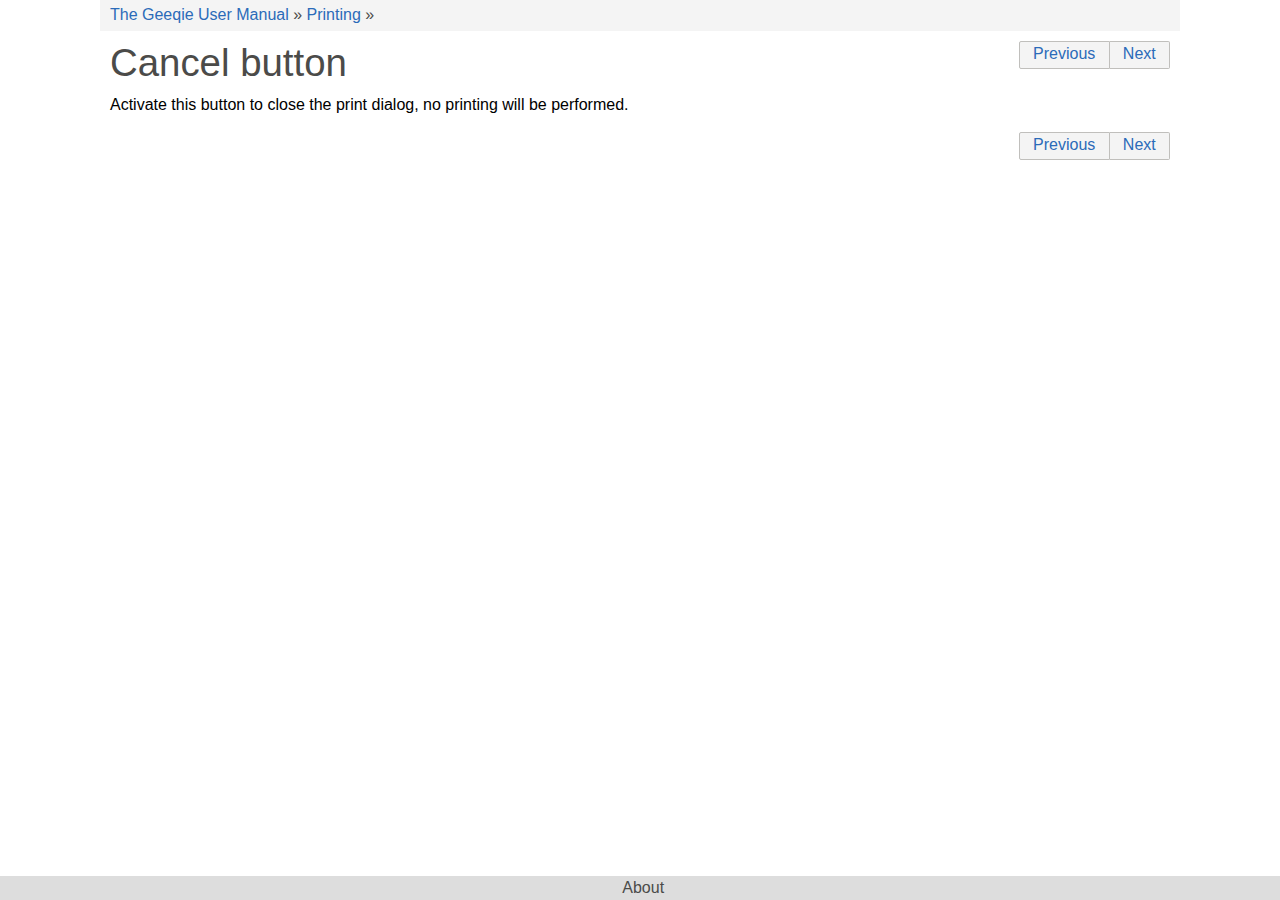
<file: help/Cancelbutton.html>
<!DOCTYPE html>
<html>
<head>
<meta http-equiv="Content-Type" content="text/html; charset=UTF-8">
<meta name="viewport" content="width=device-width, initial-scale=1.0, user-scalable=yes">
<title>Cancel button</title>
<link rel="stylesheet" type="text/css" href="C.css">
<script type="text/javascript" src="highlight.pack.js"></script><script>
document.addEventListener('DOMContentLoaded', function() {
  var matches = document.querySelectorAll('code.syntax')
  for (var i = 0; i < matches.length; i++) {
    hljs.highlightBlock(matches[i]);
  }
}, false);</script><script type="text/javascript" src="yelp.js"></script>
</head>
<body><main><div class="page">
<header><div class="inner pagewide"><div class="trails" role="navigation"><div class="trail">
<a class="trail" href="GuideIndex.html" title="The Geeqie User Manual">The Geeqie User Manual</a> » <a class="trail" href="GuidePrinting.html" title="Printing">Printing</a> » </div></div></div></header><article><nav class="prevnext pagewide"><div class="inner">
<a href="Printbutton.html" title="Print button">Previous</a><a href="GuideOptionsMain.html" title="Preferences">Next</a>
</div></nav><div class="hgroup pagewide"><h1 class="title">Cancel button</h1></div>
<div class="region"><div class="contents pagewide"><p class="para">Activate this button to close the print dialog, no printing will be performed.</p></div></div>
<nav class="prevnext pagewide"><div class="inner">
<a href="Printbutton.html" title="Print button">Previous</a><a href="GuideOptionsMain.html" title="Preferences">Next</a>
</div></nav><div class="clear"></div></article><footer><div class="inner pagewide"><div class="about ui-expander" role="contentinfo">
<div class="yelp-data yelp-data-ui-expander" data-yelp-expanded="false"></div>
<div class="inner">
<div class="hgroup"><h2><span class="title">About</span></h2></div>
<div class="region"><div class="contents">
<div class="copyrights">
<div class="copyright">© <span class="year">2004</span> <span class="holder">John Ellis</span>
</div>
<div class="copyright">© <span class="year">2008-2016</span> <span class="holder">The Geeqie Team</span>
</div>
</div>
<div class="credits">
<div class="credits-authors">
<div class="title"><span class="title">Written By</span></div>
<ul class="credits"><li><span class="author"><span class="firstname">John</span> <span class="surname">Ellis</span></span></li></ul>
</div>
<div class="credits-publishers">
<div class="title"><span class="title">Published By</span></div>
<ul class="credits"><li><span class="publishername">The Geeqie Team</span></li></ul>
</div>
</div>
<div class="license">
<div class="title"><span class="title">Feedback</span></div>
<div class="contents">
<p class="para">
        Comments and general help:
        <span class="email">&lt;<a href="mailto:geeqie@freelists.org" title="Send email to ‘geeqie@freelists.org’.">geeqie@freelists.org</a>&gt;</span>
      </p>
<p class="para">
        Bugs and Feature Requests:
        <a href="https://github.com/BestImageViewer/geeqie/issues" class="ulink" title="https://github.com/BestImageViewer/geeqie/issues">Geeqie Issues</a>
      </p>
<p class="para">
        Website:
        <a href="http://geeqie.org" class="ulink" title="http://geeqie.org">geeqie.org</a>
      </p>
</div>
</div>
</div></div>
</div>
</div></div></footer>
</div></main></body>
</html>
</file>
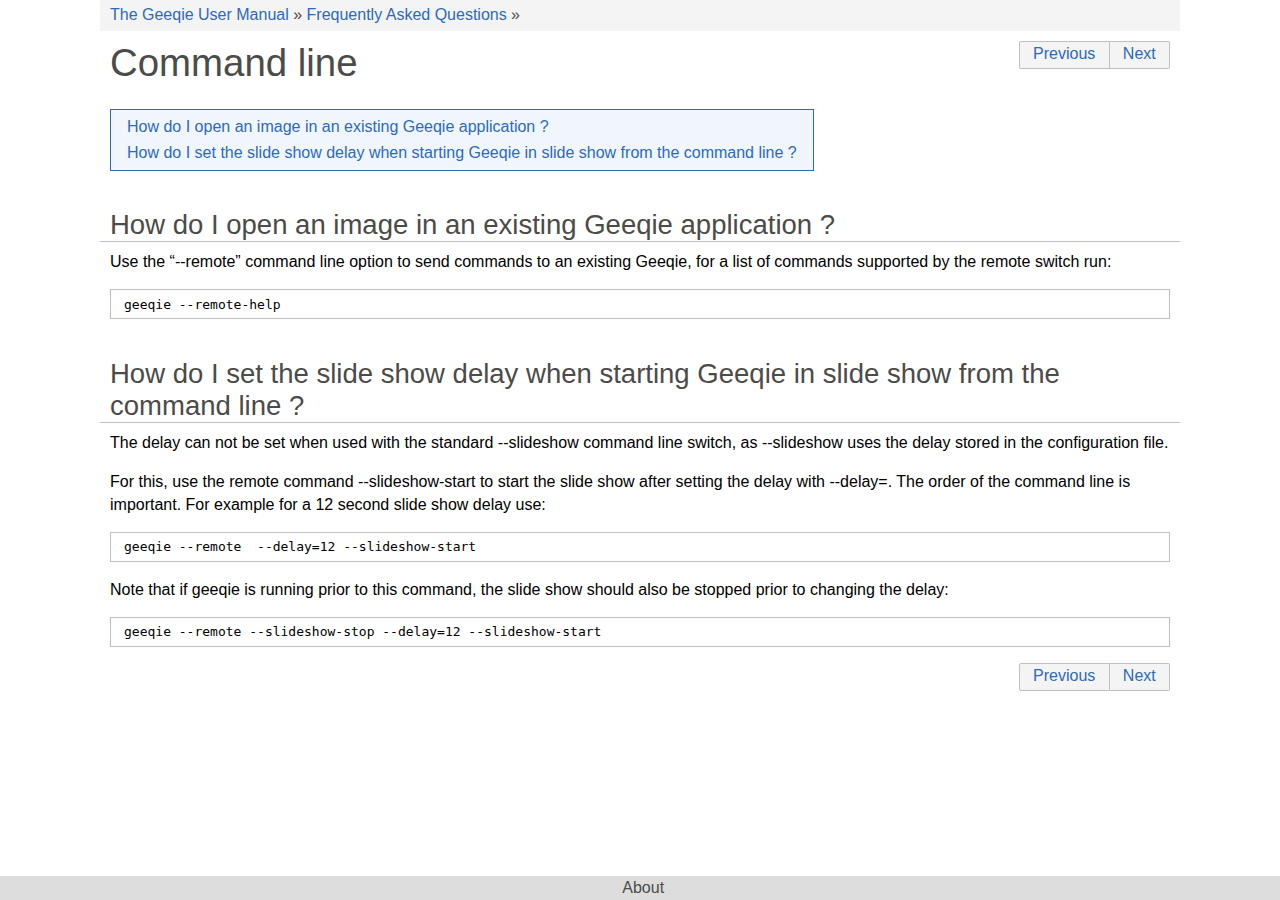
<file: help/Commandline.html>
<!DOCTYPE html>
<html>
<head>
<meta http-equiv="Content-Type" content="text/html; charset=UTF-8">
<meta name="viewport" content="width=device-width, initial-scale=1.0, user-scalable=yes">
<title>Command line</title>
<link rel="stylesheet" type="text/css" href="C.css">
<script type="text/javascript" src="highlight.pack.js"></script><script>
document.addEventListener('DOMContentLoaded', function() {
  var matches = document.querySelectorAll('code.syntax')
  for (var i = 0; i < matches.length; i++) {
    hljs.highlightBlock(matches[i]);
  }
}, false);</script><script type="text/javascript" src="yelp.js"></script>
</head>
<body><main><div class="page">
<header><div class="inner pagewide"><div class="trails" role="navigation"><div class="trail">
<a class="trail" href="GuideIndex.html" title="The Geeqie User Manual">The Geeqie User Manual</a> » <a class="trail" href="GuideFaq.html" title="Frequently Asked Questions">Frequently Asked Questions</a> » </div></div></div></header><article><nav class="prevnext pagewide"><div class="inner">
<a href="Imageviewing.html" title="Image viewing">Previous</a><a href="Miscellaneous.html" title="Miscellaneous">Next</a>
</div></nav><div class="hgroup pagewide"><h1 class="title">Command line</h1></div>
<div class="region">
<div class="contents pagewide">
<p class="para"></p>
<div class="links sectionlinks" role="navigation"><ul>
<li class="links"><a class="xref" href="Commandline.html#HowdoIopenanimageinanexistingGeeqieapplication" title="How do I open an image in an existing Geeqie application ?">How do I open an image in an existing Geeqie application ?</a></li>
<li class="links"><a class="xref" href="Commandline.html#HowdoIsettheslideshowdelaywhenstartingGeeqieinslideshowfromthecommandline" title="How do I set the slide show delay when starting Geeqie in slide show from the command line ?">How do I set the slide show delay when starting Geeqie in slide show from the command line ?</a></li>
</ul></div>
</div>
<section id="HowdoIopenanimageinanexistingGeeqieapplication" class="section"><div class="inner">
<div class="hgroup pagewide"><h2 class="title">How do I open an image in an existing Geeqie application ?</h2></div>
<div class="region"><div class="contents pagewide">
<p class="para">Use the “--remote” command line option to send commands to an existing Geeqie, for a list of commands supported by the remote switch run:</p>
<div class="code"><pre class="contents"><code>geeqie --remote-help</code></pre></div>
<p class="para"></p>
</div></div>
</div></section><section id="HowdoIsettheslideshowdelaywhenstartingGeeqieinslideshowfromthecommandline" class="section"><div class="inner">
<div class="hgroup pagewide"><h2 class="title">How do I set the slide show delay when starting Geeqie in slide show from the command line ?</h2></div>
<div class="region"><div class="contents pagewide">
<p class="para">The delay can not be set when used with the standard --slideshow command line switch, as --slideshow uses the delay stored in the configuration file.</p>
<p class="para">For this, use the remote command --slideshow-start to start the slide show after setting the delay with --delay=. The order of the command line is important. For example for a 12 second slide show delay use:</p>
<div class="code"><pre class="contents"><code>geeqie --remote  --delay=12 --slideshow-start</code></pre></div>
<p class="para">Note that if geeqie is running prior to this command, the slide show should also be stopped prior to changing the delay:</p>
<div class="code"><pre class="contents"><code>geeqie --remote --slideshow-stop --delay=12 --slideshow-start</code></pre></div>
<p class="para"></p>
</div></div>
</div></section>
</div>
<nav class="prevnext pagewide"><div class="inner">
<a href="Imageviewing.html" title="Image viewing">Previous</a><a href="Miscellaneous.html" title="Miscellaneous">Next</a>
</div></nav><div class="clear"></div></article><footer><div class="inner pagewide"><div class="about ui-expander" role="contentinfo">
<div class="yelp-data yelp-data-ui-expander" data-yelp-expanded="false"></div>
<div class="inner">
<div class="hgroup"><h2><span class="title">About</span></h2></div>
<div class="region"><div class="contents">
<div class="copyrights">
<div class="copyright">© <span class="year">2004</span> <span class="holder">John Ellis</span>
</div>
<div class="copyright">© <span class="year">2008-2016</span> <span class="holder">The Geeqie Team</span>
</div>
</div>
<div class="credits">
<div class="credits-authors">
<div class="title"><span class="title">Written By</span></div>
<ul class="credits"><li><span class="author"><span class="firstname">John</span> <span class="surname">Ellis</span></span></li></ul>
</div>
<div class="credits-publishers">
<div class="title"><span class="title">Published By</span></div>
<ul class="credits"><li><span class="publishername">The Geeqie Team</span></li></ul>
</div>
</div>
<div class="license">
<div class="title"><span class="title">Feedback</span></div>
<div class="contents">
<p class="para">
        Comments and general help:
        <span class="email">&lt;<a href="mailto:geeqie@freelists.org" title="Send email to ‘geeqie@freelists.org’.">geeqie@freelists.org</a>&gt;</span>
      </p>
<p class="para">
        Bugs and Feature Requests:
        <a href="https://github.com/BestImageViewer/geeqie/issues" class="ulink" title="https://github.com/BestImageViewer/geeqie/issues">Geeqie Issues</a>
      </p>
<p class="para">
        Website:
        <a href="http://geeqie.org" class="ulink" title="http://geeqie.org">geeqie.org</a>
      </p>
</div>
</div>
</div></div>
</div>
</div></div></footer>
</div></main></body>
</html>
</file>
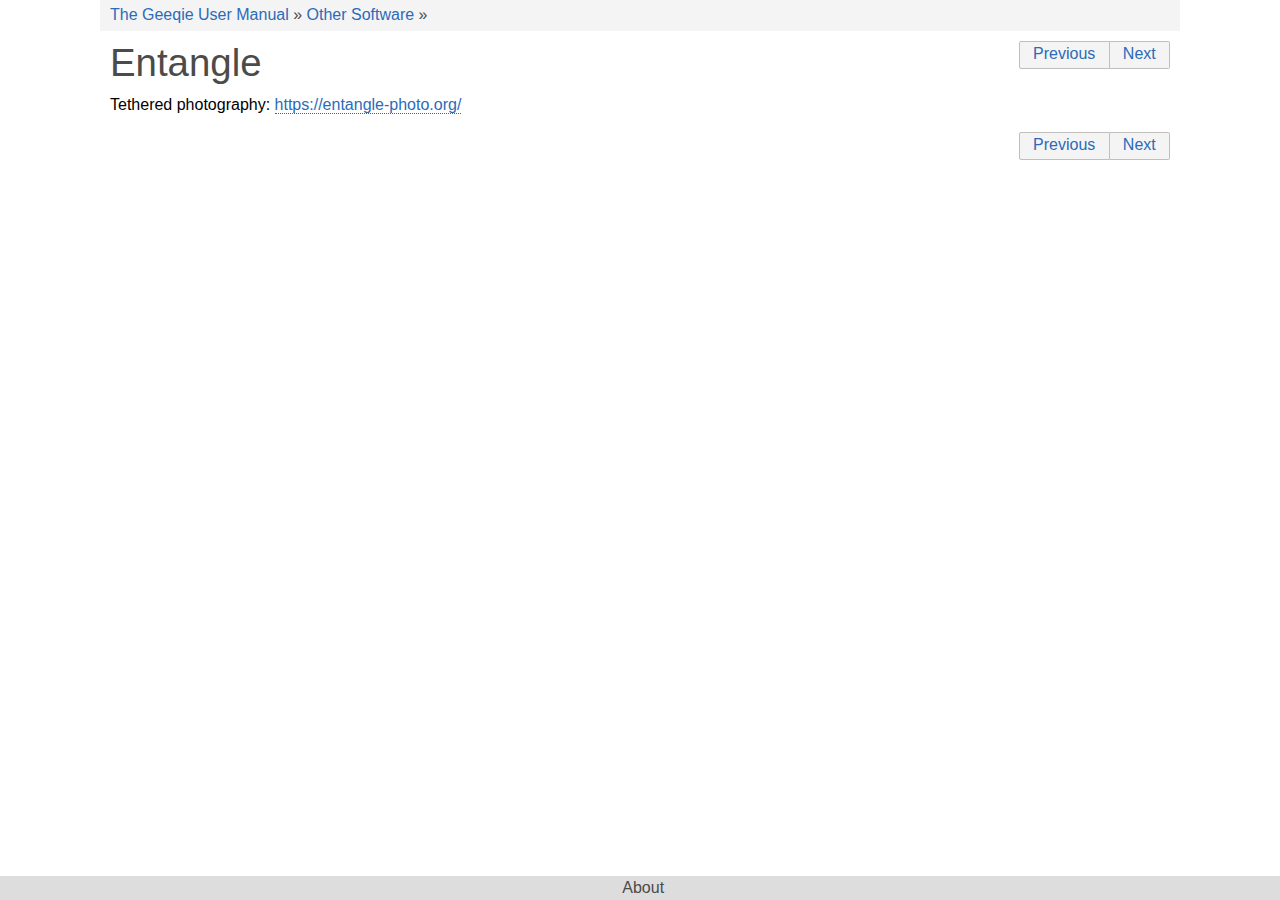
<file: help/Entangle.html>
<!DOCTYPE html>
<html>
<head>
<meta http-equiv="Content-Type" content="text/html; charset=UTF-8">
<meta name="viewport" content="width=device-width, initial-scale=1.0, user-scalable=yes">
<title>Entangle</title>
<link rel="stylesheet" type="text/css" href="C.css">
<script type="text/javascript" src="highlight.pack.js"></script><script>
document.addEventListener('DOMContentLoaded', function() {
  var matches = document.querySelectorAll('code.syntax')
  for (var i = 0; i < matches.length; i++) {
    hljs.highlightBlock(matches[i]);
  }
}, false);</script><script type="text/javascript" src="yelp.js"></script>
</head>
<body><main><div class="page">
<header><div class="inner pagewide"><div class="trails" role="navigation"><div class="trail">
<a class="trail" href="GuideIndex.html" title="The Geeqie User Manual">The Geeqie User Manual</a> » <a class="trail" href="GuideOtherSoftware.html" title="Other Software">Other Software</a> » </div></div></div></header><article><nav class="prevnext pagewide"><div class="inner">
<a href="GuideOtherSoftware.html" title="Other Software">Previous</a><a href="Photini.html" title="Photini">Next</a>
</div></nav><div class="hgroup pagewide"><h1 class="title">Entangle</h1></div>
<div class="region"><div class="contents pagewide"><p class="para">
      Tethered photography:
      <a href="https://entangle-photo.org/" class="ulink" title="https://entangle-photo.org/">https://entangle-photo.org/</a>
    </p></div></div>
<nav class="prevnext pagewide"><div class="inner">
<a href="GuideOtherSoftware.html" title="Other Software">Previous</a><a href="Photini.html" title="Photini">Next</a>
</div></nav><div class="clear"></div></article><footer><div class="inner pagewide"><div class="about ui-expander" role="contentinfo">
<div class="yelp-data yelp-data-ui-expander" data-yelp-expanded="false"></div>
<div class="inner">
<div class="hgroup"><h2><span class="title">About</span></h2></div>
<div class="region"><div class="contents">
<div class="copyrights">
<div class="copyright">© <span class="year">2004</span> <span class="holder">John Ellis</span>
</div>
<div class="copyright">© <span class="year">2008-2016</span> <span class="holder">The Geeqie Team</span>
</div>
</div>
<div class="credits">
<div class="credits-authors">
<div class="title"><span class="title">Written By</span></div>
<ul class="credits"><li><span class="author"><span class="firstname">John</span> <span class="surname">Ellis</span></span></li></ul>
</div>
<div class="credits-publishers">
<div class="title"><span class="title">Published By</span></div>
<ul class="credits"><li><span class="publishername">The Geeqie Team</span></li></ul>
</div>
</div>
<div class="license">
<div class="title"><span class="title">Feedback</span></div>
<div class="contents">
<p class="para">
        Comments and general help:
        <span class="email">&lt;<a href="mailto:geeqie@freelists.org" title="Send email to ‘geeqie@freelists.org’.">geeqie@freelists.org</a>&gt;</span>
      </p>
<p class="para">
        Bugs and Feature Requests:
        <a href="https://github.com/BestImageViewer/geeqie/issues" class="ulink" title="https://github.com/BestImageViewer/geeqie/issues">Geeqie Issues</a>
      </p>
<p class="para">
        Website:
        <a href="http://geeqie.org" class="ulink" title="http://geeqie.org">geeqie.org</a>
      </p>
</div>
</div>
</div></div>
</div>
</div></div></footer>
</div></main></body>
</html>
</file>
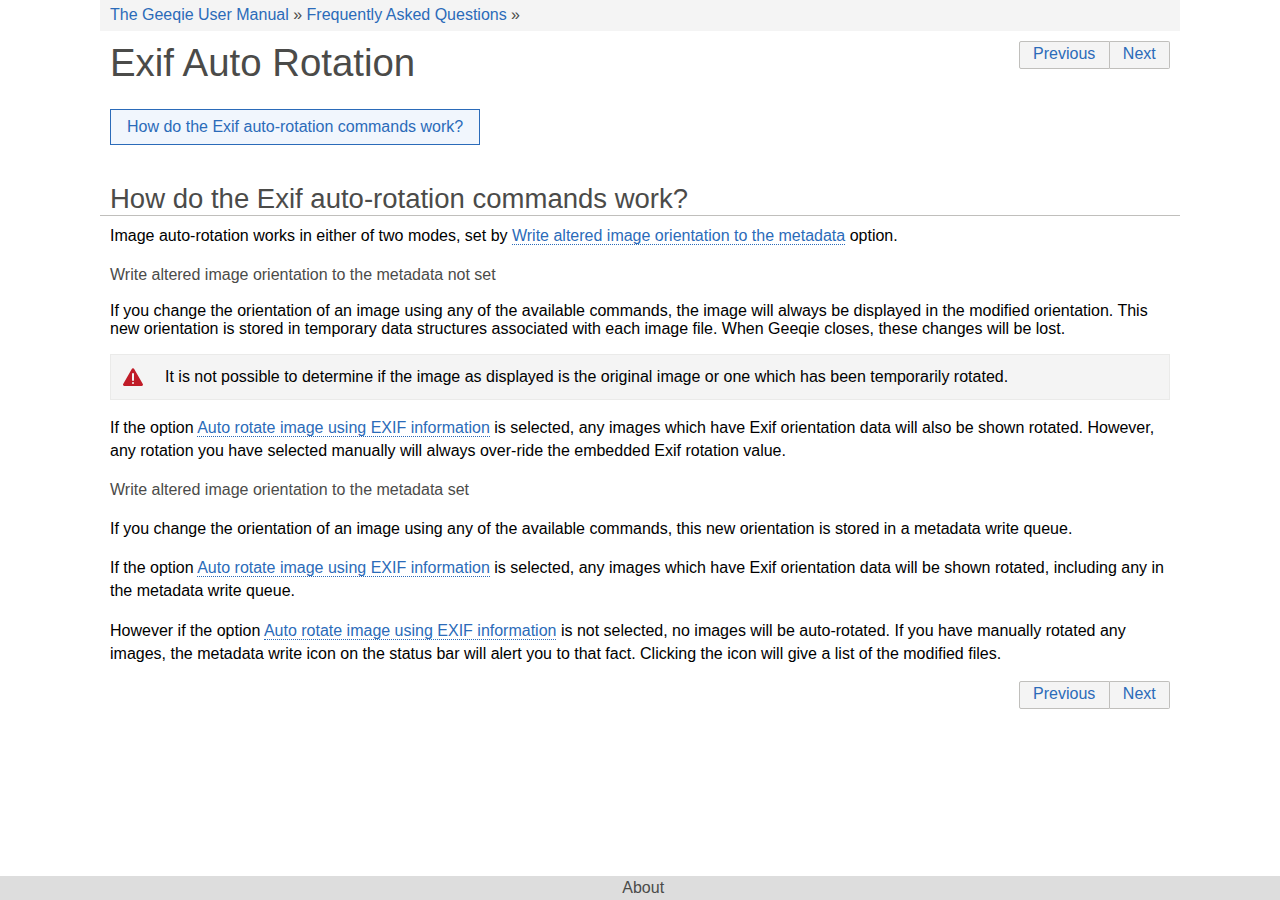
<file: help/ExifRotation.html>
<!DOCTYPE html>
<html>
<head>
<meta http-equiv="Content-Type" content="text/html; charset=UTF-8">
<meta name="viewport" content="width=device-width, initial-scale=1.0, user-scalable=yes">
<title>Exif Auto Rotation</title>
<link rel="stylesheet" type="text/css" href="C.css">
<script type="text/javascript" src="highlight.pack.js"></script><script>
document.addEventListener('DOMContentLoaded', function() {
  var matches = document.querySelectorAll('code.syntax')
  for (var i = 0; i < matches.length; i++) {
    hljs.highlightBlock(matches[i]);
  }
}, false);</script><script type="text/javascript" src="yelp.js"></script>
</head>
<body><main><div class="page">
<header><div class="inner pagewide"><div class="trails" role="navigation"><div class="trail">
<a class="trail" href="GuideIndex.html" title="The Geeqie User Manual">The Geeqie User Manual</a> » <a class="trail" href="GuideFaq.html" title="Frequently Asked Questions">Frequently Asked Questions</a> » </div></div></div></header><article><nav class="prevnext pagewide"><div class="inner">
<a href="Miscellaneous.html" title="Miscellaneous">Previous</a><a href="GuideLicence.html" title="Licence">Next</a>
</div></nav><div class="hgroup pagewide"><h1 class="title">Exif Auto Rotation</h1></div>
<div class="region">
<div class="contents pagewide">
<p class="para"></p>
<div class="links sectionlinks" role="navigation"><ul><li class="links"><a class="xref" href="ExifRotation.html#HowdotheExifauto-rotationcommandswork" title="How do the Exif auto-rotation commands work?">How do the Exif auto-rotation commands work?</a></li></ul></div>
</div>
<section id="HowdotheExifauto-rotationcommandswork" class="section"><div class="inner">
<div class="hgroup pagewide"><h2 class="title">How do the Exif auto-rotation commands work?</h2></div>
<div class="region"><div class="contents pagewide">
<p class="para">
        Image auto-rotation works in either of two modes, set by
        <a class="link" href="GuideOptionsMetadata.html#MetadataMiscellaneous" title="Miscellaneous">Write altered image orientation to the metadata</a>
        option.
      </p>
<p class="para">
        <span class="gui guilabel">Write altered image orientation to the metadata not set</span>
        <p class="para"></p>
        If you change the orientation of an image using any of the available commands, the image will always be displayed in the modified orientation. This new orientation is stored in temporary data structures associated with each image file. When Geeqie closes, these changes will be lost.
      </p>
<div class="note note-warning" title="Warning">
<svg width="24" height="24" version="1.1">
 <path class="yelp-svg-fill" d="m11.92 3.3047a1.3872 1.3872 0 0 0-1.129 0.6933l-8.6055 14.922a1.3872 1.3872 0 0 0 1.2012 2.08l17.226-8e-3a1.3872 1.3872 0 0 0 1.201-2.08l-8.619-14.916a1.3872 1.3872 0 0 0-1.136-0.6913 1.3872 1.3872 0 0 0-0.139 0zm0.08 4.6953a1 1 0 0 1 1 1v6a1 1 0 0 1-1 1 1 1 0 0 1-1-1v-6a1 1 0 0 1 1-1zm0 9a1 1 0 0 1 1 1 1 1 0 0 1-1 1 1 1 0 0 1-1-1 1 1 0 0 1 1-1z"></path>
</svg><div class="inner"><div class="region"><div class="contents">
        <p class="para">It is not possible to determine if the image as displayed is the original image or one which has been temporarily rotated.</p>
      </div></div></div>
</div>
<p class="para">
        If the option
        <a class="link" href="GuideMainWindowMenus.html#Editmenu" title="Edit menu">Auto rotate image using EXIF information</a>
        is selected, any images which have Exif orientation data will also be shown rotated. However, any rotation you have selected manually will always over-ride the embedded Exif rotation value.
      </p>
<p class="para">
        <span class="gui guilabel">Write altered image orientation to the metadata set</span>
        <p class="para"></p>
        <p class="para">If you change the orientation of an image using any of the available commands, this new orientation is stored in a metadata write queue.</p>
        <p class="para">
          If the option
          <a class="link" href="GuideMainWindowMenus.html#Editmenu" title="Edit menu">Auto rotate image using EXIF information</a>
          is selected, any images which have Exif orientation data will be shown rotated, including any in the metadata write queue.
        </p>
        <p class="para">
          However if the option
          <a class="link" href="GuideMainWindowMenus.html#Editmenu" title="Edit menu">Auto rotate image using EXIF information</a>
          is not selected, no images will be auto-rotated. If you have manually rotated any images, the metadata write icon on the status bar will alert you to that fact. Clicking the icon will give a list of the modified files.
        </p>
      </p>
<p class="para"></p>
</div></div>
</div></section>
</div>
<nav class="prevnext pagewide"><div class="inner">
<a href="Miscellaneous.html" title="Miscellaneous">Previous</a><a href="GuideLicence.html" title="Licence">Next</a>
</div></nav><div class="clear"></div></article><footer><div class="inner pagewide"><div class="about ui-expander" role="contentinfo">
<div class="yelp-data yelp-data-ui-expander" data-yelp-expanded="false"></div>
<div class="inner">
<div class="hgroup"><h2><span class="title">About</span></h2></div>
<div class="region"><div class="contents">
<div class="copyrights">
<div class="copyright">© <span class="year">2004</span> <span class="holder">John Ellis</span>
</div>
<div class="copyright">© <span class="year">2008-2016</span> <span class="holder">The Geeqie Team</span>
</div>
</div>
<div class="credits">
<div class="credits-authors">
<div class="title"><span class="title">Written By</span></div>
<ul class="credits"><li><span class="author"><span class="firstname">John</span> <span class="surname">Ellis</span></span></li></ul>
</div>
<div class="credits-publishers">
<div class="title"><span class="title">Published By</span></div>
<ul class="credits"><li><span class="publishername">The Geeqie Team</span></li></ul>
</div>
</div>
<div class="license">
<div class="title"><span class="title">Feedback</span></div>
<div class="contents">
<p class="para">
        Comments and general help:
        <span class="email">&lt;<a href="mailto:geeqie@freelists.org" title="Send email to ‘geeqie@freelists.org’.">geeqie@freelists.org</a>&gt;</span>
      </p>
<p class="para">
        Bugs and Feature Requests:
        <a href="https://github.com/BestImageViewer/geeqie/issues" class="ulink" title="https://github.com/BestImageViewer/geeqie/issues">Geeqie Issues</a>
      </p>
<p class="para">
        Website:
        <a href="http://geeqie.org" class="ulink" title="http://geeqie.org">geeqie.org</a>
      </p>
</div>
</div>
</div></div>
</div>
</div></div></footer>
</div></main></body>
</html>
</file>
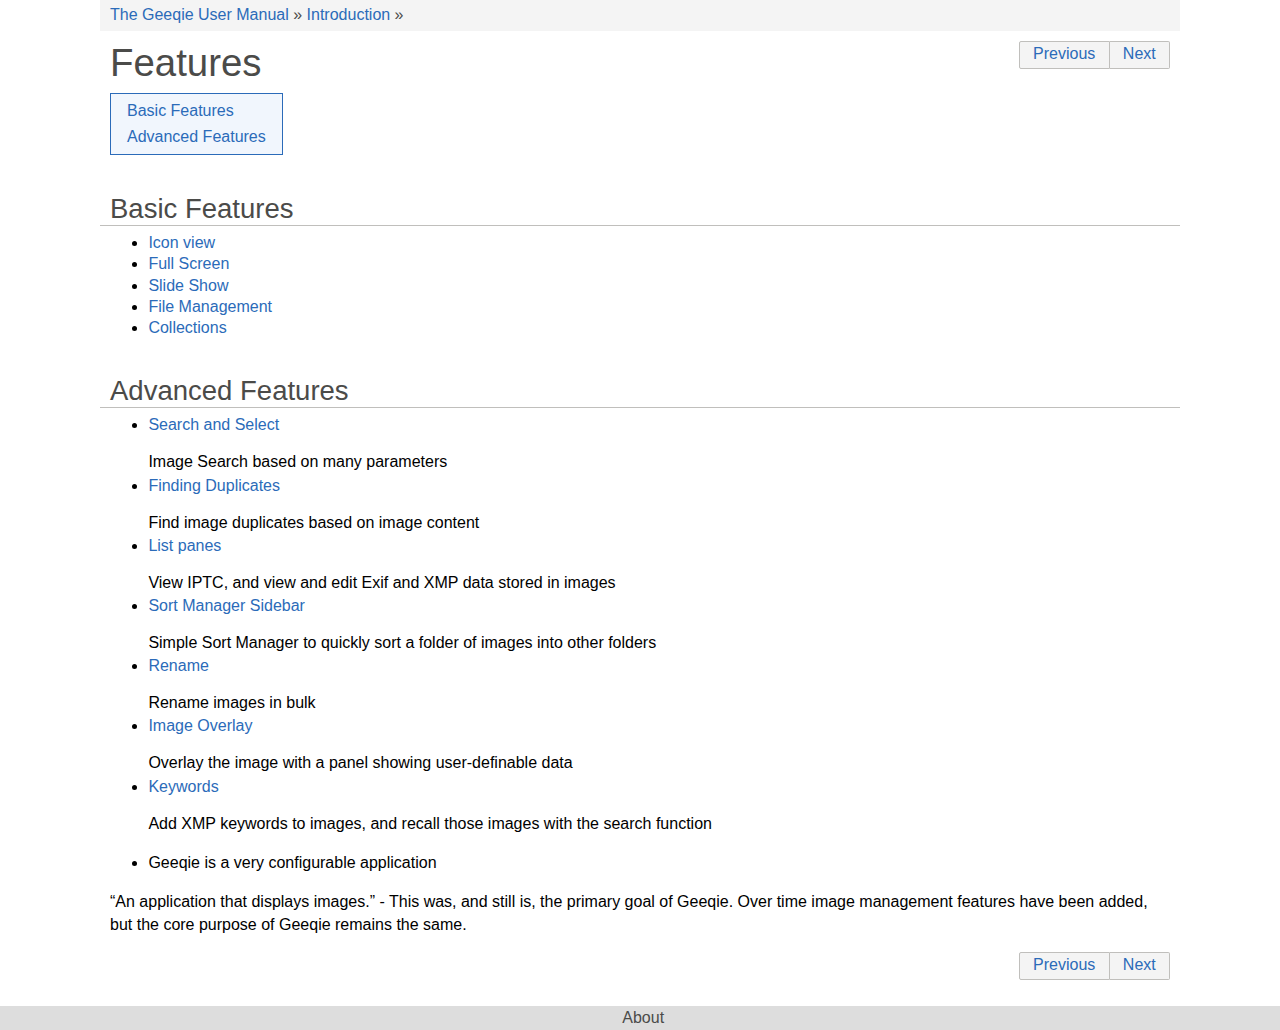
<file: help/Features.html>
<!DOCTYPE html>
<html>
<head>
<meta http-equiv="Content-Type" content="text/html; charset=UTF-8">
<meta name="viewport" content="width=device-width, initial-scale=1.0, user-scalable=yes">
<title>Features</title>
<link rel="stylesheet" type="text/css" href="C.css">
<script type="text/javascript" src="highlight.pack.js"></script><script>
document.addEventListener('DOMContentLoaded', function() {
  var matches = document.querySelectorAll('code.syntax')
  for (var i = 0; i < matches.length; i++) {
    hljs.highlightBlock(matches[i]);
  }
}, false);</script><script type="text/javascript" src="yelp.js"></script>
</head>
<body><main><div class="page">
<header><div class="inner pagewide"><div class="trails" role="navigation"><div class="trail">
<a class="trail" href="GuideIndex.html" title="The Geeqie User Manual">The Geeqie User Manual</a> » <a class="trail" href="GuideIntroduction.html" title="Introduction">Introduction</a> » </div></div></div></header><article><nav class="prevnext pagewide"><div class="inner">
<a href="GuideIntroduction.html" title="Introduction">Previous</a><a href="GuideMainWindow.html" title="Main Window">Next</a>
</div></nav><div class="hgroup pagewide"><h1 class="title">Features</h1></div>
<div class="region">
<div class="contents pagewide"><div class="links sectionlinks" role="navigation"><ul>
<li class="links"><a class="xref" href="Features.html#BasicFeatures" title="Basic Features">Basic Features</a></li>
<li class="links"><a class="xref" href="Features.html#AdvancedFeatures" title="Advanced Features">Advanced Features</a></li>
</ul></div></div>
<section id="BasicFeatures" class="section"><div class="inner">
<div class="hgroup pagewide"><h2 class="title">Basic Features</h2></div>
<div class="region"><div class="contents pagewide">
<div class="list itemizedlist"><div class="inner"><div class="region"><div class="contents"><ul class="list itemizedlist compact">
<li class="list itemizedlist">
          <a class="link" href="GuideMainWindowFilePane.html#Iconview" title="Icon view">Icon view</a>
        </li>
<li class="list itemizedlist">
          <a class="link" href="GuideImagePresentationFullscreen.html" title="Full Screen">Full Screen</a>
        </li>
<li class="list itemizedlist">
          <a class="link" href="GuideImagePresentationSlideshow.html" title="Slide Show">Slide Show</a>
        </li>
<li class="list itemizedlist">
          <a class="link" href="GuideImageManagement.html" title="File Management">File Management</a>
        </li>
<li class="list itemizedlist">
          <a class="link" href="GuideCollections.html" title="Collections">Collections</a>
        </li>
</ul></div></div></div></div>
<p class="para"></p>
</div></div>
</div></section><section id="AdvancedFeatures" class="section"><div class="inner">
<div class="hgroup pagewide"><h2 class="title">Advanced Features</h2></div>
<div class="region"><div class="contents pagewide">
<div class="list itemizedlist"><div class="inner"><div class="region"><div class="contents"><ul class="list itemizedlist compact">
<li class="list itemizedlist">
          <a class="link" href="GuideImageSearch.html" title="Search and Select">Search and Select</a>
          <p class="para">Image Search based on many parameters</p>
        </li>
<li class="list itemizedlist">
          <a class="link" href="GuideImageSearchFindingDuplicates.html" title="Finding Duplicates">Finding Duplicates</a>
          <p class="para">Find image duplicates based on image content</p>
        </li>
<li class="list itemizedlist">
          <a class="link" href="GuideSidebarsInfo.html" title="Info Sidebar">List panes</a>
          <p class="para">View IPTC, and view and edit Exif and XMP data stored in images</p>
        </li>
<li class="list itemizedlist">
          <a class="link" href="GuideSidebarsSortManager.html" title="Sort Manager Sidebar">Sort Manager Sidebar</a>
          <p class="para">Simple Sort Manager to quickly sort a folder of images into other folders</p>
        </li>
<li class="list itemizedlist">
          <a class="link" href="GuideImageManagementRename.html" title="Rename">Rename</a>
          <p class="para">Rename images in bulk</p>
        </li>
<li class="list itemizedlist">
          <a class="link" href="GuideMainWindowImagePane.html#InformationandhistogramOverlay" title="Image Overlay">Image Overlay</a>
          <p class="para">Overlay the image with a panel showing user-definable data</p>
        </li>
<li class="list itemizedlist">
          <a class="link" href="GuideSidebarsInfo.html#Keywords" title="Keywords">Keywords</a>
          <p class="para">Add XMP keywords to images, and recall those images with the search function</p>
        </li>
<li class="list itemizedlist">
          <a class="link" href=".html#GuideOptions" title=""></a>
          <p class="para">Geeqie is a very configurable application</p>
        </li>
</ul></div></div></div></div>
<p class="para">“An application that displays images.” - This was, and still is, the primary goal of Geeqie. Over time image management features have been added, but the core purpose of Geeqie remains the same.</p>
<p class="para"></p>
</div></div>
</div></section>
</div>
<nav class="prevnext pagewide"><div class="inner">
<a href="GuideIntroduction.html" title="Introduction">Previous</a><a href="GuideMainWindow.html" title="Main Window">Next</a>
</div></nav><div class="clear"></div></article><footer><div class="inner pagewide"><div class="about ui-expander" role="contentinfo">
<div class="yelp-data yelp-data-ui-expander" data-yelp-expanded="false"></div>
<div class="inner">
<div class="hgroup"><h2><span class="title">About</span></h2></div>
<div class="region"><div class="contents">
<div class="copyrights">
<div class="copyright">© <span class="year">2004</span> <span class="holder">John Ellis</span>
</div>
<div class="copyright">© <span class="year">2008-2016</span> <span class="holder">The Geeqie Team</span>
</div>
</div>
<div class="credits">
<div class="credits-authors">
<div class="title"><span class="title">Written By</span></div>
<ul class="credits"><li><span class="author"><span class="firstname">John</span> <span class="surname">Ellis</span></span></li></ul>
</div>
<div class="credits-publishers">
<div class="title"><span class="title">Published By</span></div>
<ul class="credits"><li><span class="publishername">The Geeqie Team</span></li></ul>
</div>
</div>
<div class="license">
<div class="title"><span class="title">Feedback</span></div>
<div class="contents">
<p class="para">
        Comments and general help:
        <span class="email">&lt;<a href="mailto:geeqie@freelists.org" title="Send email to ‘geeqie@freelists.org’.">geeqie@freelists.org</a>&gt;</span>
      </p>
<p class="para">
        Bugs and Feature Requests:
        <a href="https://github.com/BestImageViewer/geeqie/issues" class="ulink" title="https://github.com/BestImageViewer/geeqie/issues">Geeqie Issues</a>
      </p>
<p class="para">
        Website:
        <a href="http://geeqie.org" class="ulink" title="http://geeqie.org">geeqie.org</a>
      </p>
</div>
</div>
</div></div>
</div>
</div></div></footer>
</div></main></body>
</html>
</file>
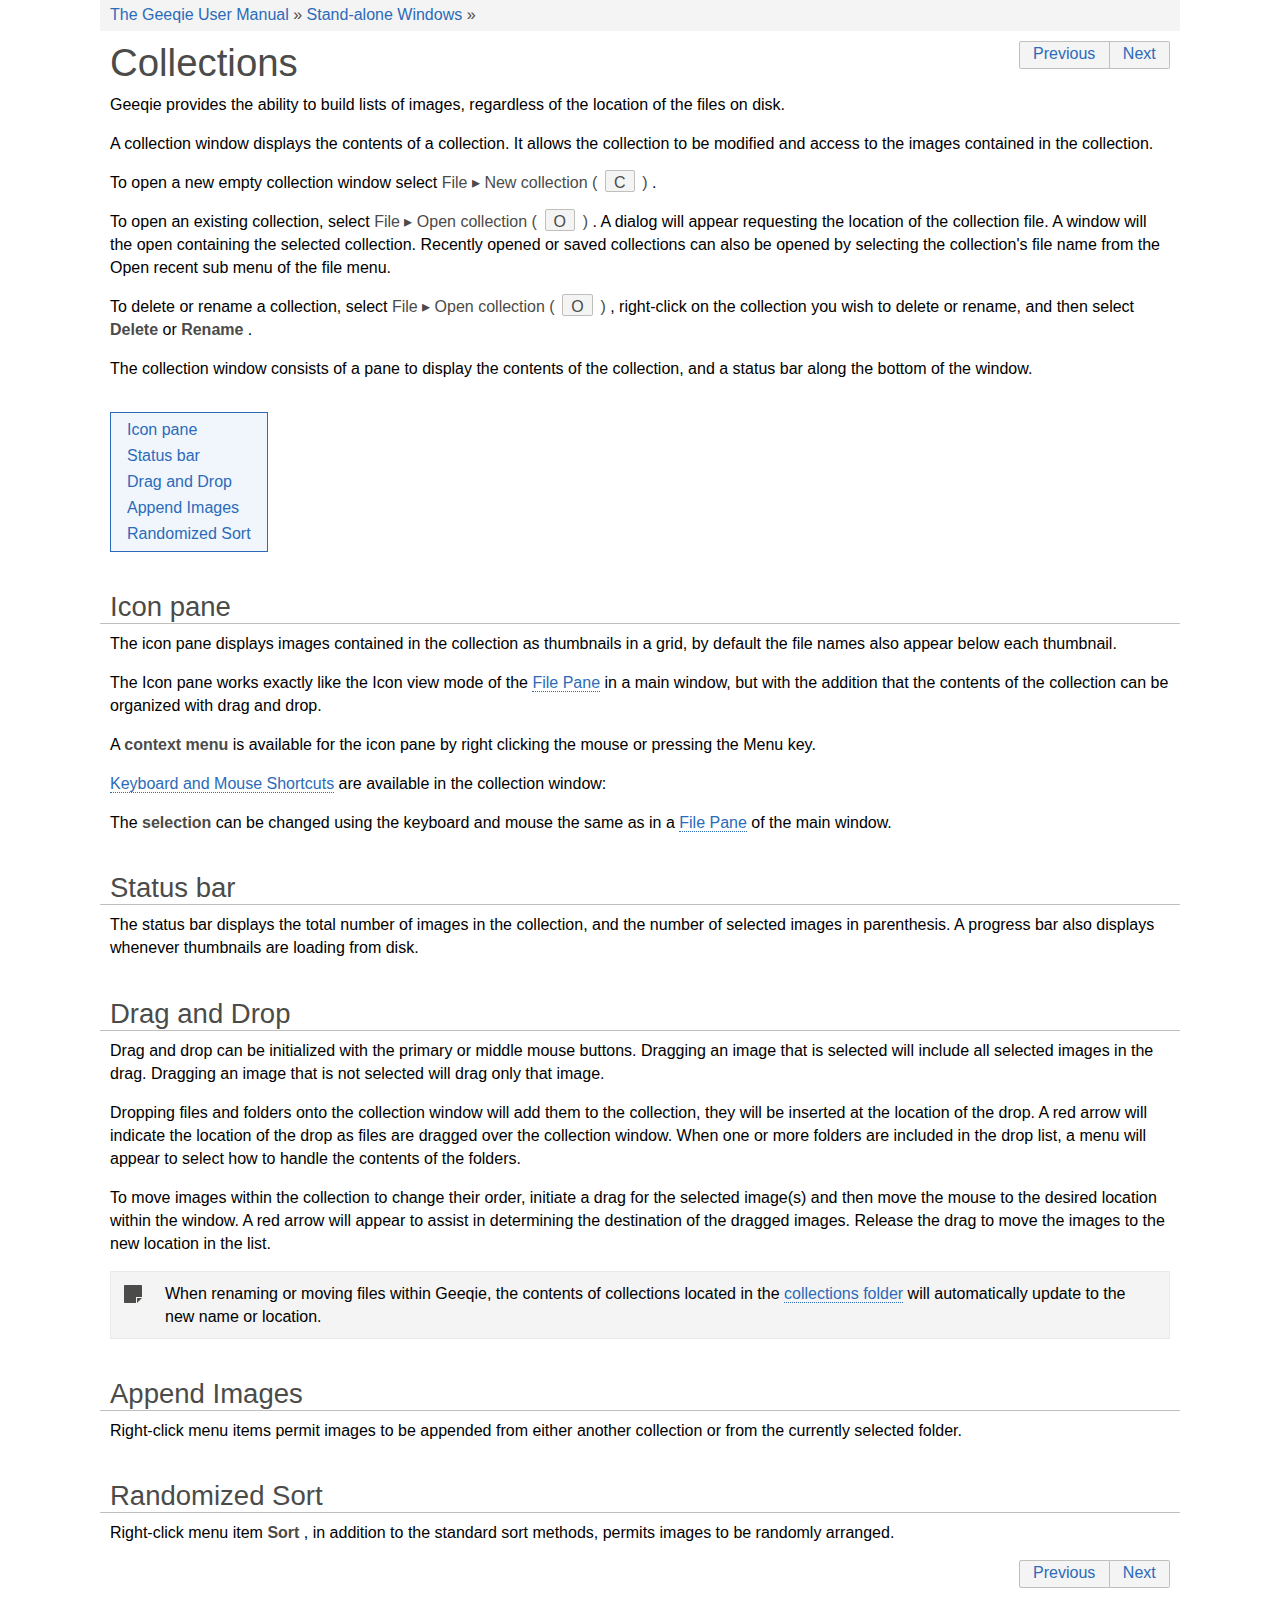
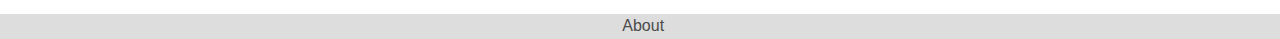
<file: help/GuideCollections.html>
<!DOCTYPE html>
<html>
<head>
<meta http-equiv="Content-Type" content="text/html; charset=UTF-8">
<meta name="viewport" content="width=device-width, initial-scale=1.0, user-scalable=yes">
<title>Collections</title>
<link rel="stylesheet" type="text/css" href="C.css">
<script type="text/javascript" src="highlight.pack.js"></script><script>
document.addEventListener('DOMContentLoaded', function() {
  var matches = document.querySelectorAll('code.syntax')
  for (var i = 0; i < matches.length; i++) {
    hljs.highlightBlock(matches[i]);
  }
}, false);</script><script type="text/javascript" src="yelp.js"></script>
</head>
<body><main><div class="page">
<header><div class="inner pagewide"><div class="trails" role="navigation"><div class="trail">
<a class="trail" href="GuideIndex.html" title="The Geeqie User Manual">The Geeqie User Manual</a> » <a class="trail" href="GuideOtherWindows.html" title="Stand-alone Windows">Stand-alone Windows</a> » </div></div></div></header><article><nav class="prevnext pagewide"><div class="inner">
<a href="GuideOtherWindowsPanView.html" title="Pan View">Previous</a><a href="GuideImageSearch.html" title="Search and Select">Next</a>
</div></nav><div class="hgroup pagewide"><h1 class="title">
<a name="titleGuideCollections"></a>Collections</h1></div>
<div class="region">
<div class="contents pagewide">
<p class="para">Geeqie provides the ability to build lists of images, regardless of the location of the files on disk.</p>
<p class="para">A collection window displays the contents of a collection. It allows the collection to be modified and access to the images contained in the collection.</p>
<p class="para">
    To open a new empty collection window select
    <span class="guiseq menuchoice"><span class="gui guimenu">File</span> ▸ <span class="gui guimenuitem">New collection</span> <span class="shortcut">(
        <span class="keyseq keycombo"><span class="key keycap"><kbd>C</kbd></span></span>
      )</span></span>
    .
  </p>
<p class="para">
    To open an existing collection, select
    <span class="guiseq menuchoice"><span class="gui guimenu">File</span> ▸ <span class="gui guimenuitem">Open collection</span> <span class="shortcut">(
        <span class="keyseq keycombo"><span class="key keycap"><kbd>O</kbd></span></span>
      )</span></span>
    . A dialog will appear requesting the location of the collection file. A window will the open containing the selected collection. Recently opened or saved collections can also be opened by selecting the collection's file name from the Open recent sub menu of the file menu.
  </p>
<p class="para">
    To delete or rename a collection, select
    <span class="guiseq menuchoice"><span class="gui guimenu">File</span> ▸ <span class="gui guimenuitem">Open collection</span> <span class="shortcut">(
        <span class="keyseq keycombo"><span class="key keycap"><kbd>O</kbd></span></span>
      )</span></span>
    , right-click on the collection you wish to delete or rename, and then select
    <span class="em em-bold emphasis">Delete</span>
    or
    <span class="em em-bold emphasis">Rename</span>
    .
  </p>
<p class="para">The collection window consists of a pane to display the contents of the collection, and a status bar along the bottom of the window.</p>
<p class="para"></p>
<div class="links sectionlinks" role="navigation"><ul>
<li class="links"><a class="xref" href="GuideCollections.html#Iconpane" title="Icon pane">Icon pane</a></li>
<li class="links"><a class="xref" href="GuideCollections.html#Statusbar" title="Status bar">Status bar</a></li>
<li class="links"><a class="xref" href="GuideCollections.html#DragandDrop" title="Drag and Drop">Drag and Drop</a></li>
<li class="links"><a class="xref" href="GuideCollections.html#AppendImages" title="Append Images">Append Images</a></li>
<li class="links"><a class="xref" href="GuideCollections.html#RandomizedSort" title="Randomized Sort">Randomized Sort</a></li>
</ul></div>
</div>
<section id="Iconpane" class="section"><div class="inner">
<div class="hgroup pagewide"><h2 class="title">Icon pane</h2></div>
<div class="region"><div class="contents pagewide">
<p class="para">The icon pane displays images contained in the collection as thumbnails in a grid, by default the file names also appear below each thumbnail.</p>
<p class="para">
      The Icon pane works exactly like the Icon view mode of the
      <a class="link" href="GuideMainWindowFilePane.html" title="File Pane">File Pane</a>
      in a main window, but with the addition that the contents of the collection can be organized with drag and drop.
    </p>
<p class="para">
      A
      <span class="em em-bold emphasis">context menu</span>
      is available for the icon pane by right clicking the mouse or pressing the Menu key.
    </p>
<p class="para">
      <a class="link" href="GuideReferenceKeyboardShortcuts.html" title="Keyboard and Mouse Shortcuts">Keyboard and Mouse Shortcuts</a>
      are available in the collection window:
    </p>
<p class="para">
      The
      <span class="em em-bold emphasis">selection</span>
      can be changed using the keyboard and mouse the same as in a
      <a class="link" href="GuideMainWindowFilePane.html" title="File Pane">File Pane</a>
      of the main window.
    </p>
<p class="para"></p>
</div></div>
</div></section><section id="Statusbar" class="section"><div class="inner">
<div class="hgroup pagewide"><h2 class="title">Status bar</h2></div>
<div class="region"><div class="contents pagewide">
<p class="para">The status bar displays the total number of images in the collection, and the number of selected images in parenthesis. A progress bar also displays whenever thumbnails are loading from disk.</p>
<p class="para"></p>
</div></div>
</div></section><section id="DragandDrop" class="section"><div class="inner">
<div class="hgroup pagewide"><h2 class="title">Drag and Drop</h2></div>
<div class="region"><div class="contents pagewide">
<p class="para">Drag and drop can be initialized with the primary or middle mouse buttons. Dragging an image that is selected will include all selected images in the drag. Dragging an image that is not selected will drag only that image.</p>
<p class="para">Dropping files and folders onto the collection window will add them to the collection, they will be inserted at the location of the drop. A red arrow will indicate the location of the drop as files are dragged over the collection window. When one or more folders are included in the drop list, a menu will appear to select how to handle the contents of the folders.</p>
<p class="para">To move images within the collection to change their order, initiate a drag for the selected image(s) and then move the mouse to the desired location within the window. A red arrow will appear to assist in determining the destination of the dragged images. Release the drag to move the images to the new location in the list.</p>
<div class="note" title="Note">
<svg width="24" height="24" version="1.1">
 <path class="yelp-svg-fill" d="m4 3h16c0.554 0 1 0.446 1 1v11h-6v6h-11c-0.554 0-1-0.446-1-1v-16c0-0.554 0.446-1 1-1z"></path>
 <path class="yelp-svg-fill" d="m17 16h4l-5 5v-4c0-0.554 0.446-1 1-1z"></path>
</svg><div class="inner"><div class="region"><div class="contents">
      <p class="para">
        When renaming or moving files within Geeqie, the contents of collections located in the
        <a class="link" href="GuideReferenceConfig.html" title="Configuration Files and Locations">collections folder</a>
        will automatically update to the new name or location.
      </p>
    </div></div></div>
</div>
<p class="para"></p>
</div></div>
</div></section><section id="AppendImages" class="section"><div class="inner">
<div class="hgroup pagewide"><h2 class="title">Append Images</h2></div>
<div class="region"><div class="contents pagewide">
<p class="para">Right-click menu items permit images to be appended from either another collection or from the currently selected folder.</p>
<p class="para"></p>
</div></div>
</div></section><section id="RandomizedSort" class="section"><div class="inner">
<div class="hgroup pagewide"><h2 class="title">Randomized Sort</h2></div>
<div class="region"><div class="contents pagewide">
<p class="para">
      Right-click menu item
      <span class="em em-bold emphasis">Sort</span>
      , in addition to the standard sort methods, permits images to be randomly arranged.
    </p>
<p class="para"></p>
</div></div>
</div></section>
</div>
<nav class="prevnext pagewide"><div class="inner">
<a href="GuideOtherWindowsPanView.html" title="Pan View">Previous</a><a href="GuideImageSearch.html" title="Search and Select">Next</a>
</div></nav><div class="clear"></div></article><footer><div class="inner pagewide"><div class="about ui-expander" role="contentinfo">
<div class="yelp-data yelp-data-ui-expander" data-yelp-expanded="false"></div>
<div class="inner">
<div class="hgroup"><h2><span class="title">About</span></h2></div>
<div class="region"><div class="contents">
<div class="copyrights">
<div class="copyright">© <span class="year">2004</span> <span class="holder">John Ellis</span>
</div>
<div class="copyright">© <span class="year">2008-2016</span> <span class="holder">The Geeqie Team</span>
</div>
</div>
<div class="credits">
<div class="credits-authors">
<div class="title"><span class="title">Written By</span></div>
<ul class="credits"><li><span class="author"><span class="firstname">John</span> <span class="surname">Ellis</span></span></li></ul>
</div>
<div class="credits-publishers">
<div class="title"><span class="title">Published By</span></div>
<ul class="credits"><li><span class="publishername">The Geeqie Team</span></li></ul>
</div>
</div>
<div class="license">
<div class="title"><span class="title">Feedback</span></div>
<div class="contents">
<p class="para">
        Comments and general help:
        <span class="email">&lt;<a href="mailto:geeqie@freelists.org" title="Send email to ‘geeqie@freelists.org’.">geeqie@freelists.org</a>&gt;</span>
      </p>
<p class="para">
        Bugs and Feature Requests:
        <a href="https://github.com/BestImageViewer/geeqie/issues" class="ulink" title="https://github.com/BestImageViewer/geeqie/issues">Geeqie Issues</a>
      </p>
<p class="para">
        Website:
        <a href="http://geeqie.org" class="ulink" title="http://geeqie.org">geeqie.org</a>
      </p>
</div>
</div>
</div></div>
</div>
</div></div></footer>
</div></main></body>
</html>
</file>
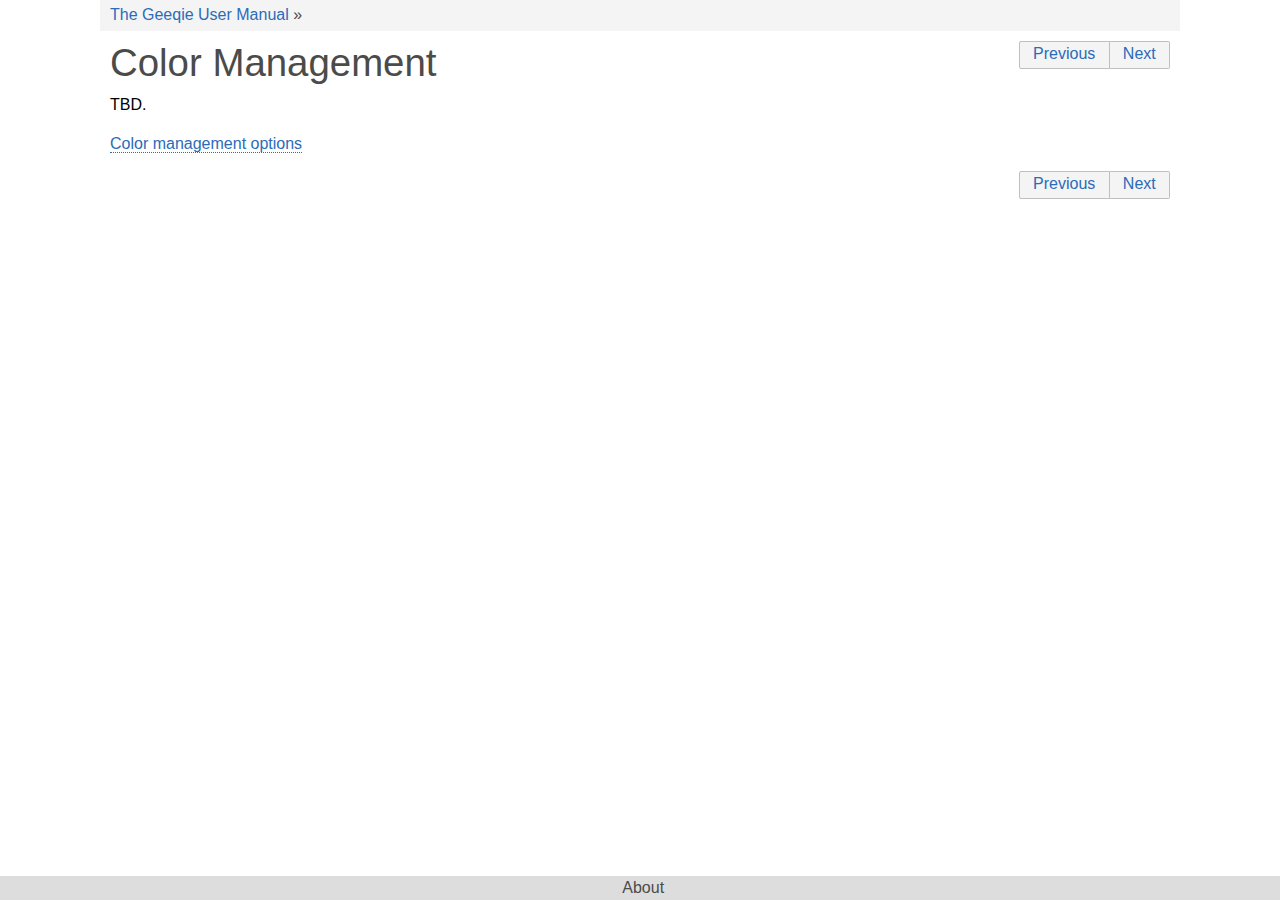
<file: help/GuideColorManagement.html>
<!DOCTYPE html>
<html>
<head>
<meta http-equiv="Content-Type" content="text/html; charset=UTF-8">
<meta name="viewport" content="width=device-width, initial-scale=1.0, user-scalable=yes">
<title>Color Management</title>
<link rel="stylesheet" type="text/css" href="C.css">
<script type="text/javascript" src="highlight.pack.js"></script><script>
document.addEventListener('DOMContentLoaded', function() {
  var matches = document.querySelectorAll('code.syntax')
  for (var i = 0; i < matches.length; i++) {
    hljs.highlightBlock(matches[i]);
  }
}, false);</script><script type="text/javascript" src="yelp.js"></script>
</head>
<body><main><div class="page">
<header><div class="inner pagewide"><div class="trails" role="navigation"><div class="trail">
<a class="trail" href="GuideIndex.html" title="The Geeqie User Manual">The Geeqie User Manual</a> » </div></div></div></header><article><nav class="prevnext pagewide"><div class="inner">
<a href="GuideReferenceManagement.html" title="Cache and Data Maintenance">Previous</a><a href="GuideImagePresentation.html" title="Image Presentation">Next</a>
</div></nav><div class="hgroup pagewide"><h1 class="title">
<a name="titleGuideColorManagement"></a>Color Management</h1></div>
<div class="region"><div class="contents pagewide">
<p class="para">TBD.</p>
<p class="para">
    <a class="link" href="GuideOptionsColor.html" title="Color management options">Color management options</a>
  </p>
</div></div>
<nav class="prevnext pagewide"><div class="inner">
<a href="GuideReferenceManagement.html" title="Cache and Data Maintenance">Previous</a><a href="GuideImagePresentation.html" title="Image Presentation">Next</a>
</div></nav><div class="clear"></div></article><footer><div class="inner pagewide"><div class="about ui-expander" role="contentinfo">
<div class="yelp-data yelp-data-ui-expander" data-yelp-expanded="false"></div>
<div class="inner">
<div class="hgroup"><h2><span class="title">About</span></h2></div>
<div class="region"><div class="contents">
<div class="copyrights">
<div class="copyright">© <span class="year">2004</span> <span class="holder">John Ellis</span>
</div>
<div class="copyright">© <span class="year">2008-2016</span> <span class="holder">The Geeqie Team</span>
</div>
</div>
<div class="credits">
<div class="credits-authors">
<div class="title"><span class="title">Written By</span></div>
<ul class="credits"><li><span class="author"><span class="firstname">John</span> <span class="surname">Ellis</span></span></li></ul>
</div>
<div class="credits-publishers">
<div class="title"><span class="title">Published By</span></div>
<ul class="credits"><li><span class="publishername">The Geeqie Team</span></li></ul>
</div>
</div>
<div class="license">
<div class="title"><span class="title">Feedback</span></div>
<div class="contents">
<p class="para">
        Comments and general help:
        <span class="email">&lt;<a href="mailto:geeqie@freelists.org" title="Send email to ‘geeqie@freelists.org’.">geeqie@freelists.org</a>&gt;</span>
      </p>
<p class="para">
        Bugs and Feature Requests:
        <a href="https://github.com/BestImageViewer/geeqie/issues" class="ulink" title="https://github.com/BestImageViewer/geeqie/issues">Geeqie Issues</a>
      </p>
<p class="para">
        Website:
        <a href="http://geeqie.org" class="ulink" title="http://geeqie.org">geeqie.org</a>
      </p>
</div>
</div>
</div></div>
</div>
</div></div></footer>
</div></main></body>
</html>
</file>
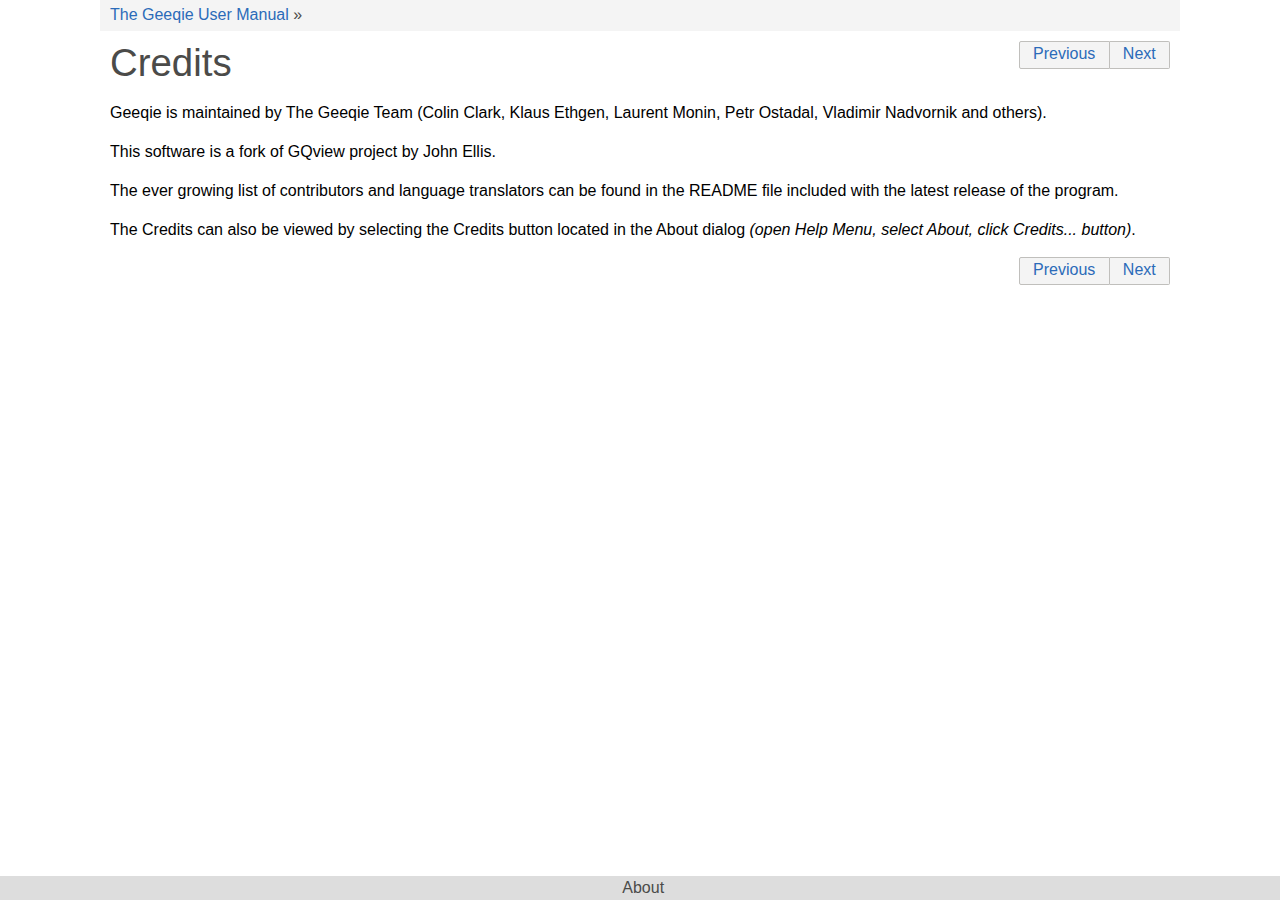
<file: help/GuideCredits.html>
<!DOCTYPE html>
<html>
<head>
<meta http-equiv="Content-Type" content="text/html; charset=UTF-8">
<meta name="viewport" content="width=device-width, initial-scale=1.0, user-scalable=yes">
<title>Credits</title>
<link rel="stylesheet" type="text/css" href="C.css">
<script type="text/javascript" src="highlight.pack.js"></script><script>
document.addEventListener('DOMContentLoaded', function() {
  var matches = document.querySelectorAll('code.syntax')
  for (var i = 0; i < matches.length; i++) {
    hljs.highlightBlock(matches[i]);
  }
}, false);</script><script type="text/javascript" src="yelp.js"></script>
</head>
<body><main><div class="page">
<header><div class="inner pagewide"><div class="trails" role="navigation"><div class="trail">
<a class="trail" href="GuideIndex.html" title="The Geeqie User Manual">The Geeqie User Manual</a> » </div></div></div></header><article><nav class="prevnext pagewide"><div class="inner">
<a href="GuideLicence.html" title="Licence">Previous</a><a href="GuideGnuFdl.html" title="GNU Free Documentation License">Next</a>
</div></nav><div class="hgroup pagewide"><h1 class="title">Credits</h1></div>
<div class="region"><div class="contents pagewide">
<p class="para"></p>
<p class="para">Geeqie is maintained by The Geeqie Team (Colin Clark, Klaus Ethgen, Laurent Monin, Petr Ostadal, Vladimir Nadvornik and others).</p>
<p class="para">This software is a fork of GQview project by John Ellis.</p>
<p class="para">The ever growing list of contributors and language translators can be found in the README file included with the latest release of the program.</p>
<p class="para">The Credits can also be viewed by selecting the Credits button located in the About dialog 
    <span class="em emphasis">(open Help Menu, select About, click Credits... button)</span>.</p>
<p class="para"></p>
</div></div>
<nav class="prevnext pagewide"><div class="inner">
<a href="GuideLicence.html" title="Licence">Previous</a><a href="GuideGnuFdl.html" title="GNU Free Documentation License">Next</a>
</div></nav><div class="clear"></div></article><footer><div class="inner pagewide"><div class="about ui-expander" role="contentinfo">
<div class="yelp-data yelp-data-ui-expander" data-yelp-expanded="false"></div>
<div class="inner">
<div class="hgroup"><h2><span class="title">About</span></h2></div>
<div class="region"><div class="contents">
<div class="copyrights">
<div class="copyright">© <span class="year">2004</span> <span class="holder">John Ellis</span>
</div>
<div class="copyright">© <span class="year">2008-2016</span> <span class="holder">The Geeqie Team</span>
</div>
</div>
<div class="credits">
<div class="credits-authors">
<div class="title"><span class="title">Written By</span></div>
<ul class="credits"><li><span class="author"><span class="firstname">John</span> <span class="surname">Ellis</span></span></li></ul>
</div>
<div class="credits-publishers">
<div class="title"><span class="title">Published By</span></div>
<ul class="credits"><li><span class="publishername">The Geeqie Team</span></li></ul>
</div>
</div>
<div class="license">
<div class="title"><span class="title">Feedback</span></div>
<div class="contents">
<p class="para">
        Comments and general help:
        <span class="email">&lt;<a href="mailto:geeqie@freelists.org" title="Send email to ‘geeqie@freelists.org’.">geeqie@freelists.org</a>&gt;</span>
      </p>
<p class="para">
        Bugs and Feature Requests:
        <a href="https://github.com/BestImageViewer/geeqie/issues" class="ulink" title="https://github.com/BestImageViewer/geeqie/issues">Geeqie Issues</a>
      </p>
<p class="para">
        Website:
        <a href="http://geeqie.org" class="ulink" title="http://geeqie.org">geeqie.org</a>
      </p>
</div>
</div>
</div></div>
</div>
</div></div></footer>
</div></main></body>
</html>
</file>
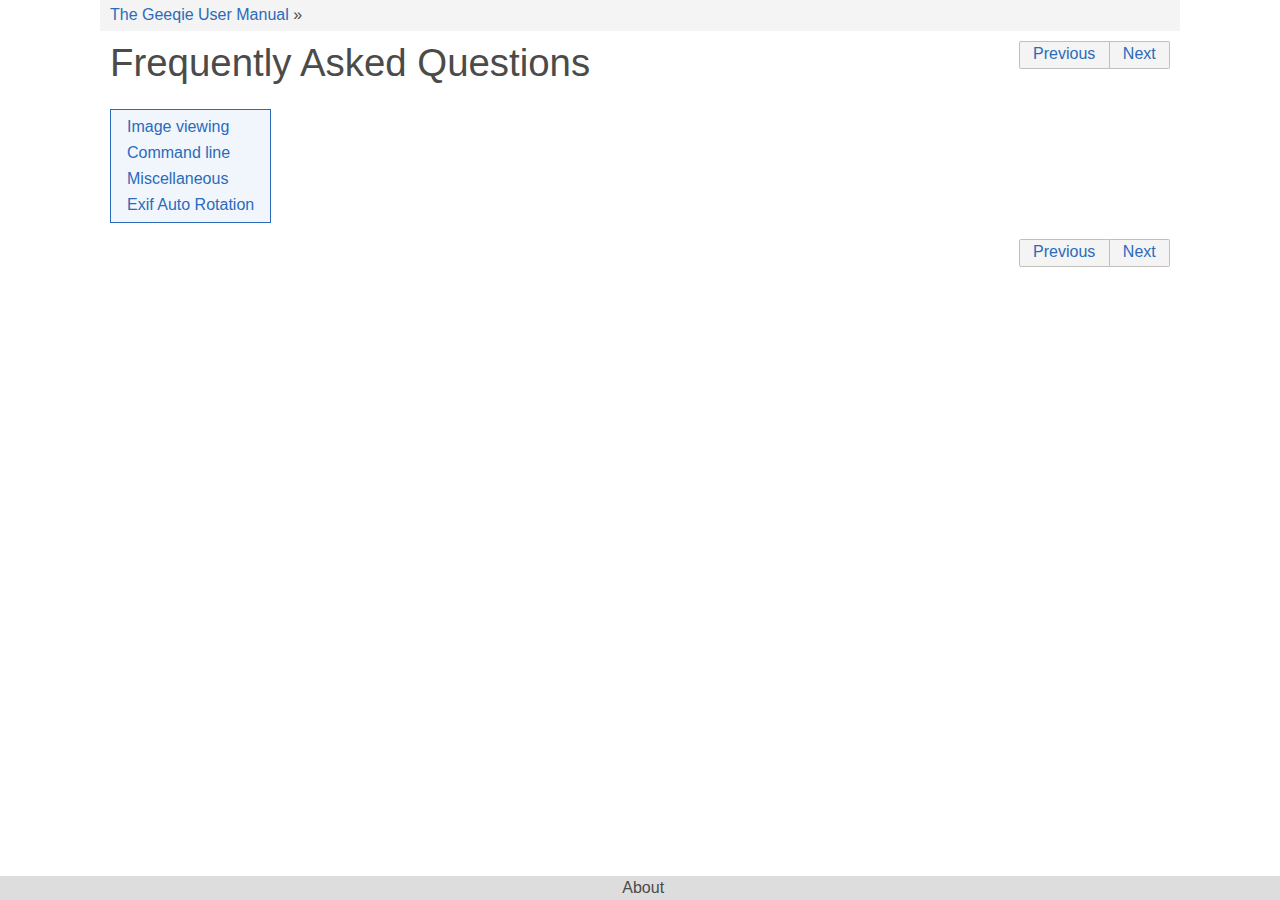
<file: help/GuideFaq.html>
<!DOCTYPE html>
<html>
<head>
<meta http-equiv="Content-Type" content="text/html; charset=UTF-8">
<meta name="viewport" content="width=device-width, initial-scale=1.0, user-scalable=yes">
<title>Frequently Asked Questions</title>
<link rel="stylesheet" type="text/css" href="C.css">
<script type="text/javascript" src="highlight.pack.js"></script><script>
document.addEventListener('DOMContentLoaded', function() {
  var matches = document.querySelectorAll('code.syntax')
  for (var i = 0; i < matches.length; i++) {
    hljs.highlightBlock(matches[i]);
  }
}, false);</script><script type="text/javascript" src="yelp.js"></script>
</head>
<body><main><div class="page">
<header><div class="inner pagewide"><div class="trails" role="navigation"><div class="trail">
<a class="trail" href="GuideIndex.html" title="The Geeqie User Manual">The Geeqie User Manual</a> » </div></div></div></header><article><nav class="prevnext pagewide"><div class="inner">
<a href="Photini.html" title="Photini">Previous</a><a href="Imageviewing.html" title="Image viewing">Next</a>
</div></nav><div class="hgroup pagewide"><h1 class="title">Frequently Asked Questions</h1></div>
<div class="region"><div class="contents pagewide">
<p class="para"></p>
<div class="links sectionlinks" role="navigation"><ul>
<li class="links"><a class="xref" href="Imageviewing.html" title="Image viewing">Image viewing</a></li>
<li class="links"><a class="xref" href="Commandline.html" title="Command line">Command line</a></li>
<li class="links"><a class="xref" href="Miscellaneous.html" title="Miscellaneous">Miscellaneous</a></li>
<li class="links"><a class="xref" href="ExifRotation.html" title="Exif Auto Rotation">Exif Auto Rotation</a></li>
</ul></div>
</div></div>
<nav class="prevnext pagewide"><div class="inner">
<a href="Photini.html" title="Photini">Previous</a><a href="Imageviewing.html" title="Image viewing">Next</a>
</div></nav><div class="clear"></div></article><footer><div class="inner pagewide"><div class="about ui-expander" role="contentinfo">
<div class="yelp-data yelp-data-ui-expander" data-yelp-expanded="false"></div>
<div class="inner">
<div class="hgroup"><h2><span class="title">About</span></h2></div>
<div class="region"><div class="contents">
<div class="copyrights">
<div class="copyright">© <span class="year">2004</span> <span class="holder">John Ellis</span>
</div>
<div class="copyright">© <span class="year">2008-2016</span> <span class="holder">The Geeqie Team</span>
</div>
</div>
<div class="credits">
<div class="credits-authors">
<div class="title"><span class="title">Written By</span></div>
<ul class="credits"><li><span class="author"><span class="firstname">John</span> <span class="surname">Ellis</span></span></li></ul>
</div>
<div class="credits-publishers">
<div class="title"><span class="title">Published By</span></div>
<ul class="credits"><li><span class="publishername">The Geeqie Team</span></li></ul>
</div>
</div>
<div class="license">
<div class="title"><span class="title">Feedback</span></div>
<div class="contents">
<p class="para">
        Comments and general help:
        <span class="email">&lt;<a href="mailto:geeqie@freelists.org" title="Send email to ‘geeqie@freelists.org’.">geeqie@freelists.org</a>&gt;</span>
      </p>
<p class="para">
        Bugs and Feature Requests:
        <a href="https://github.com/BestImageViewer/geeqie/issues" class="ulink" title="https://github.com/BestImageViewer/geeqie/issues">Geeqie Issues</a>
      </p>
<p class="para">
        Website:
        <a href="http://geeqie.org" class="ulink" title="http://geeqie.org">geeqie.org</a>
      </p>
</div>
</div>
</div></div>
</div>
</div></div></footer>
</div></main></body>
</html>
</file>
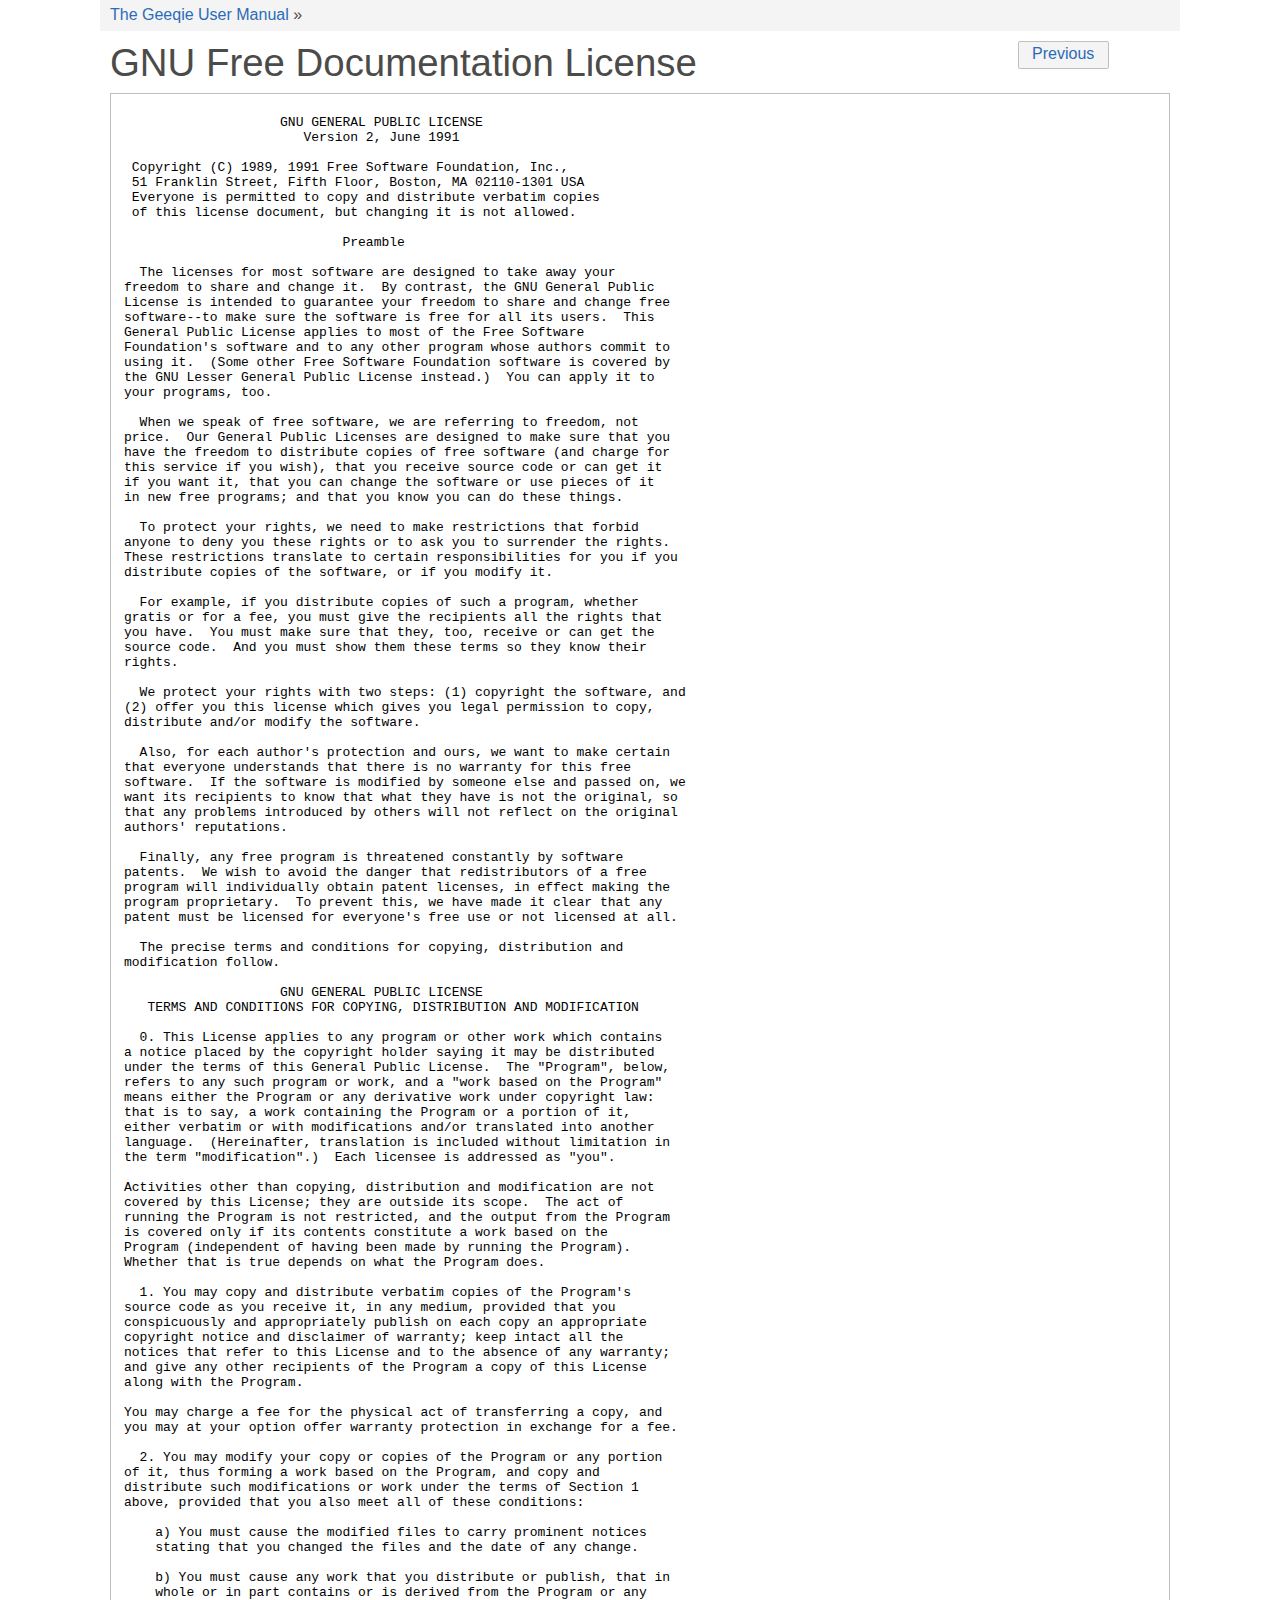
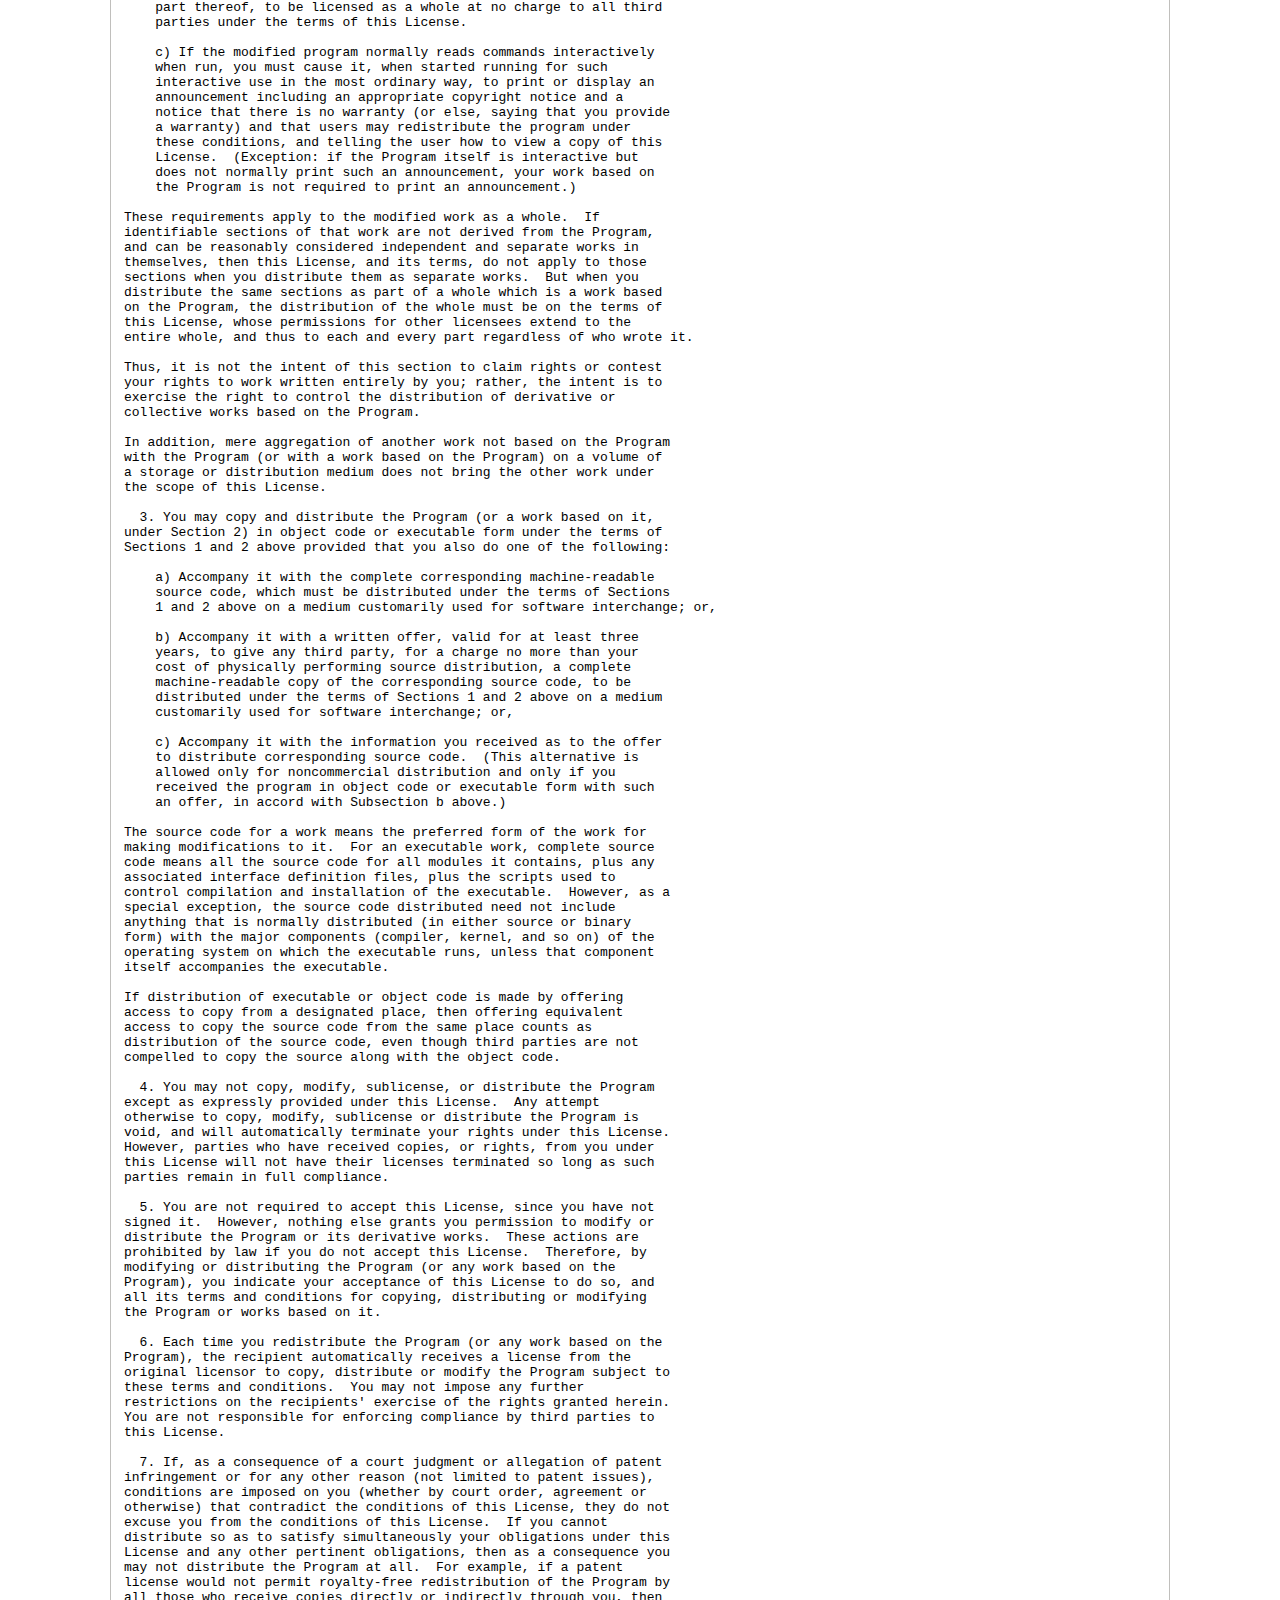
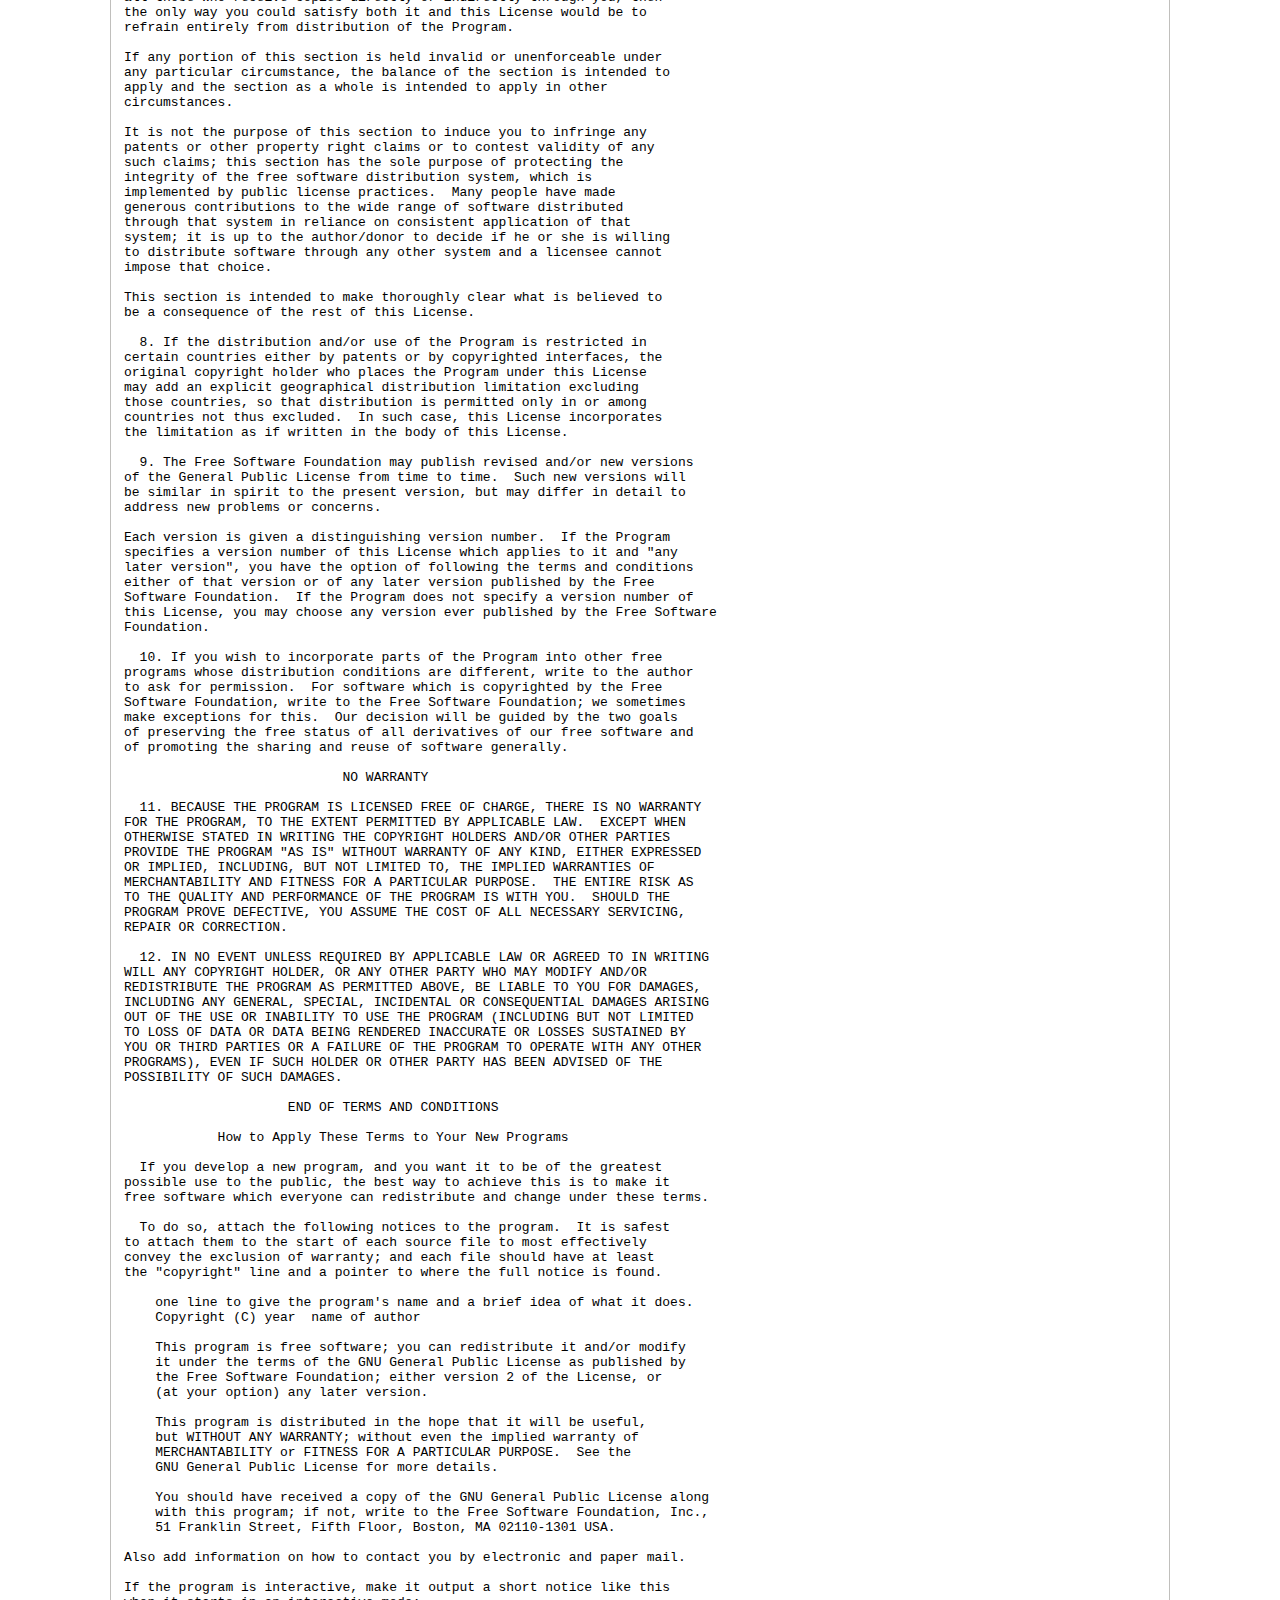
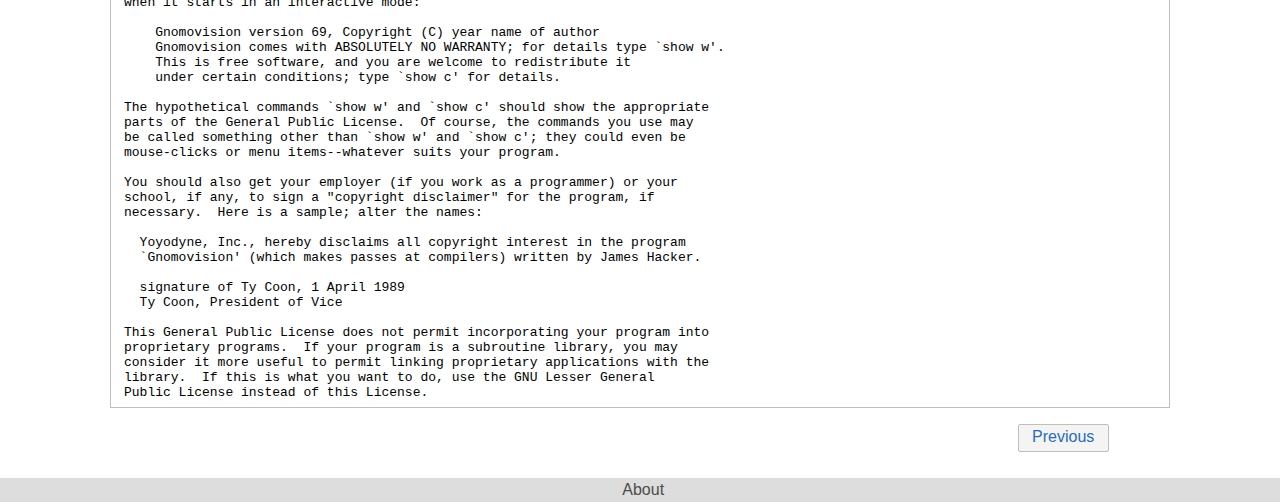
<file: help/GuideGnuFdl.html>
<!DOCTYPE html>
<html>
<head>
<meta http-equiv="Content-Type" content="text/html; charset=UTF-8">
<meta name="viewport" content="width=device-width, initial-scale=1.0, user-scalable=yes">
<title>GNU Free Documentation License</title>
<link rel="stylesheet" type="text/css" href="C.css">
<script type="text/javascript" src="highlight.pack.js"></script><script>
document.addEventListener('DOMContentLoaded', function() {
  var matches = document.querySelectorAll('code.syntax')
  for (var i = 0; i < matches.length; i++) {
    hljs.highlightBlock(matches[i]);
  }
}, false);</script><script type="text/javascript" src="yelp.js"></script>
</head>
<body><main><div class="page">
<header><div class="inner pagewide"><div class="trails" role="navigation"><div class="trail">
<a class="trail" href="GuideIndex.html" title="The Geeqie User Manual">The Geeqie User Manual</a> » </div></div></div></header><article><nav class="prevnext pagewide"><div class="inner">
<a href="GuideCredits.html" title="Credits">Previous</a><span>Next</span>
</div></nav><div class="hgroup pagewide"><h1 class="title">
<a name="titleGuideGnuFdl"></a>GNU Free Documentation License</h1></div>
<div class="region"><div class="contents pagewide">
<div class="code"><pre class="contents"><code>
                    GNU GENERAL PUBLIC LICENSE
                       Version 2, June 1991

 Copyright (C) 1989, 1991 Free Software Foundation, Inc.,
 51 Franklin Street, Fifth Floor, Boston, MA 02110-1301 USA
 Everyone is permitted to copy and distribute verbatim copies
 of this license document, but changing it is not allowed.

                            Preamble

  The licenses for most software are designed to take away your
freedom to share and change it.  By contrast, the GNU General Public
License is intended to guarantee your freedom to share and change free
software--to make sure the software is free for all its users.  This
General Public License applies to most of the Free Software
Foundation's software and to any other program whose authors commit to
using it.  (Some other Free Software Foundation software is covered by
the GNU Lesser General Public License instead.)  You can apply it to
your programs, too.

  When we speak of free software, we are referring to freedom, not
price.  Our General Public Licenses are designed to make sure that you
have the freedom to distribute copies of free software (and charge for
this service if you wish), that you receive source code or can get it
if you want it, that you can change the software or use pieces of it
in new free programs; and that you know you can do these things.

  To protect your rights, we need to make restrictions that forbid
anyone to deny you these rights or to ask you to surrender the rights.
These restrictions translate to certain responsibilities for you if you
distribute copies of the software, or if you modify it.

  For example, if you distribute copies of such a program, whether
gratis or for a fee, you must give the recipients all the rights that
you have.  You must make sure that they, too, receive or can get the
source code.  And you must show them these terms so they know their
rights.

  We protect your rights with two steps: (1) copyright the software, and
(2) offer you this license which gives you legal permission to copy,
distribute and/or modify the software.

  Also, for each author's protection and ours, we want to make certain
that everyone understands that there is no warranty for this free
software.  If the software is modified by someone else and passed on, we
want its recipients to know that what they have is not the original, so
that any problems introduced by others will not reflect on the original
authors' reputations.

  Finally, any free program is threatened constantly by software
patents.  We wish to avoid the danger that redistributors of a free
program will individually obtain patent licenses, in effect making the
program proprietary.  To prevent this, we have made it clear that any
patent must be licensed for everyone's free use or not licensed at all.

  The precise terms and conditions for copying, distribution and
modification follow.

                    GNU GENERAL PUBLIC LICENSE
   TERMS AND CONDITIONS FOR COPYING, DISTRIBUTION AND MODIFICATION

  0. This License applies to any program or other work which contains
a notice placed by the copyright holder saying it may be distributed
under the terms of this General Public License.  The "Program", below,
refers to any such program or work, and a "work based on the Program"
means either the Program or any derivative work under copyright law:
that is to say, a work containing the Program or a portion of it,
either verbatim or with modifications and/or translated into another
language.  (Hereinafter, translation is included without limitation in
the term "modification".)  Each licensee is addressed as "you".

Activities other than copying, distribution and modification are not
covered by this License; they are outside its scope.  The act of
running the Program is not restricted, and the output from the Program
is covered only if its contents constitute a work based on the
Program (independent of having been made by running the Program).
Whether that is true depends on what the Program does.

  1. You may copy and distribute verbatim copies of the Program's
source code as you receive it, in any medium, provided that you
conspicuously and appropriately publish on each copy an appropriate
copyright notice and disclaimer of warranty; keep intact all the
notices that refer to this License and to the absence of any warranty;
and give any other recipients of the Program a copy of this License
along with the Program.

You may charge a fee for the physical act of transferring a copy, and
you may at your option offer warranty protection in exchange for a fee.

  2. You may modify your copy or copies of the Program or any portion
of it, thus forming a work based on the Program, and copy and
distribute such modifications or work under the terms of Section 1
above, provided that you also meet all of these conditions:

    a) You must cause the modified files to carry prominent notices
    stating that you changed the files and the date of any change.

    b) You must cause any work that you distribute or publish, that in
    whole or in part contains or is derived from the Program or any
    part thereof, to be licensed as a whole at no charge to all third
    parties under the terms of this License.

    c) If the modified program normally reads commands interactively
    when run, you must cause it, when started running for such
    interactive use in the most ordinary way, to print or display an
    announcement including an appropriate copyright notice and a
    notice that there is no warranty (or else, saying that you provide
    a warranty) and that users may redistribute the program under
    these conditions, and telling the user how to view a copy of this
    License.  (Exception: if the Program itself is interactive but
    does not normally print such an announcement, your work based on
    the Program is not required to print an announcement.)

These requirements apply to the modified work as a whole.  If
identifiable sections of that work are not derived from the Program,
and can be reasonably considered independent and separate works in
themselves, then this License, and its terms, do not apply to those
sections when you distribute them as separate works.  But when you
distribute the same sections as part of a whole which is a work based
on the Program, the distribution of the whole must be on the terms of
this License, whose permissions for other licensees extend to the
entire whole, and thus to each and every part regardless of who wrote it.

Thus, it is not the intent of this section to claim rights or contest
your rights to work written entirely by you; rather, the intent is to
exercise the right to control the distribution of derivative or
collective works based on the Program.

In addition, mere aggregation of another work not based on the Program
with the Program (or with a work based on the Program) on a volume of
a storage or distribution medium does not bring the other work under
the scope of this License.

  3. You may copy and distribute the Program (or a work based on it,
under Section 2) in object code or executable form under the terms of
Sections 1 and 2 above provided that you also do one of the following:

    a) Accompany it with the complete corresponding machine-readable
    source code, which must be distributed under the terms of Sections
    1 and 2 above on a medium customarily used for software interchange; or,

    b) Accompany it with a written offer, valid for at least three
    years, to give any third party, for a charge no more than your
    cost of physically performing source distribution, a complete
    machine-readable copy of the corresponding source code, to be
    distributed under the terms of Sections 1 and 2 above on a medium
    customarily used for software interchange; or,

    c) Accompany it with the information you received as to the offer
    to distribute corresponding source code.  (This alternative is
    allowed only for noncommercial distribution and only if you
    received the program in object code or executable form with such
    an offer, in accord with Subsection b above.)

The source code for a work means the preferred form of the work for
making modifications to it.  For an executable work, complete source
code means all the source code for all modules it contains, plus any
associated interface definition files, plus the scripts used to
control compilation and installation of the executable.  However, as a
special exception, the source code distributed need not include
anything that is normally distributed (in either source or binary
form) with the major components (compiler, kernel, and so on) of the
operating system on which the executable runs, unless that component
itself accompanies the executable.

If distribution of executable or object code is made by offering
access to copy from a designated place, then offering equivalent
access to copy the source code from the same place counts as
distribution of the source code, even though third parties are not
compelled to copy the source along with the object code.

  4. You may not copy, modify, sublicense, or distribute the Program
except as expressly provided under this License.  Any attempt
otherwise to copy, modify, sublicense or distribute the Program is
void, and will automatically terminate your rights under this License.
However, parties who have received copies, or rights, from you under
this License will not have their licenses terminated so long as such
parties remain in full compliance.

  5. You are not required to accept this License, since you have not
signed it.  However, nothing else grants you permission to modify or
distribute the Program or its derivative works.  These actions are
prohibited by law if you do not accept this License.  Therefore, by
modifying or distributing the Program (or any work based on the
Program), you indicate your acceptance of this License to do so, and
all its terms and conditions for copying, distributing or modifying
the Program or works based on it.

  6. Each time you redistribute the Program (or any work based on the
Program), the recipient automatically receives a license from the
original licensor to copy, distribute or modify the Program subject to
these terms and conditions.  You may not impose any further
restrictions on the recipients' exercise of the rights granted herein.
You are not responsible for enforcing compliance by third parties to
this License.

  7. If, as a consequence of a court judgment or allegation of patent
infringement or for any other reason (not limited to patent issues),
conditions are imposed on you (whether by court order, agreement or
otherwise) that contradict the conditions of this License, they do not
excuse you from the conditions of this License.  If you cannot
distribute so as to satisfy simultaneously your obligations under this
License and any other pertinent obligations, then as a consequence you
may not distribute the Program at all.  For example, if a patent
license would not permit royalty-free redistribution of the Program by
all those who receive copies directly or indirectly through you, then
the only way you could satisfy both it and this License would be to
refrain entirely from distribution of the Program.

If any portion of this section is held invalid or unenforceable under
any particular circumstance, the balance of the section is intended to
apply and the section as a whole is intended to apply in other
circumstances.

It is not the purpose of this section to induce you to infringe any
patents or other property right claims or to contest validity of any
such claims; this section has the sole purpose of protecting the
integrity of the free software distribution system, which is
implemented by public license practices.  Many people have made
generous contributions to the wide range of software distributed
through that system in reliance on consistent application of that
system; it is up to the author/donor to decide if he or she is willing
to distribute software through any other system and a licensee cannot
impose that choice.

This section is intended to make thoroughly clear what is believed to
be a consequence of the rest of this License.

  8. If the distribution and/or use of the Program is restricted in
certain countries either by patents or by copyrighted interfaces, the
original copyright holder who places the Program under this License
may add an explicit geographical distribution limitation excluding
those countries, so that distribution is permitted only in or among
countries not thus excluded.  In such case, this License incorporates
the limitation as if written in the body of this License.

  9. The Free Software Foundation may publish revised and/or new versions
of the General Public License from time to time.  Such new versions will
be similar in spirit to the present version, but may differ in detail to
address new problems or concerns.

Each version is given a distinguishing version number.  If the Program
specifies a version number of this License which applies to it and "any
later version", you have the option of following the terms and conditions
either of that version or of any later version published by the Free
Software Foundation.  If the Program does not specify a version number of
this License, you may choose any version ever published by the Free Software
Foundation.

  10. If you wish to incorporate parts of the Program into other free
programs whose distribution conditions are different, write to the author
to ask for permission.  For software which is copyrighted by the Free
Software Foundation, write to the Free Software Foundation; we sometimes
make exceptions for this.  Our decision will be guided by the two goals
of preserving the free status of all derivatives of our free software and
of promoting the sharing and reuse of software generally.

                            NO WARRANTY

  11. BECAUSE THE PROGRAM IS LICENSED FREE OF CHARGE, THERE IS NO WARRANTY
FOR THE PROGRAM, TO THE EXTENT PERMITTED BY APPLICABLE LAW.  EXCEPT WHEN
OTHERWISE STATED IN WRITING THE COPYRIGHT HOLDERS AND/OR OTHER PARTIES
PROVIDE THE PROGRAM "AS IS" WITHOUT WARRANTY OF ANY KIND, EITHER EXPRESSED
OR IMPLIED, INCLUDING, BUT NOT LIMITED TO, THE IMPLIED WARRANTIES OF
MERCHANTABILITY AND FITNESS FOR A PARTICULAR PURPOSE.  THE ENTIRE RISK AS
TO THE QUALITY AND PERFORMANCE OF THE PROGRAM IS WITH YOU.  SHOULD THE
PROGRAM PROVE DEFECTIVE, YOU ASSUME THE COST OF ALL NECESSARY SERVICING,
REPAIR OR CORRECTION.

  12. IN NO EVENT UNLESS REQUIRED BY APPLICABLE LAW OR AGREED TO IN WRITING
WILL ANY COPYRIGHT HOLDER, OR ANY OTHER PARTY WHO MAY MODIFY AND/OR
REDISTRIBUTE THE PROGRAM AS PERMITTED ABOVE, BE LIABLE TO YOU FOR DAMAGES,
INCLUDING ANY GENERAL, SPECIAL, INCIDENTAL OR CONSEQUENTIAL DAMAGES ARISING
OUT OF THE USE OR INABILITY TO USE THE PROGRAM (INCLUDING BUT NOT LIMITED
TO LOSS OF DATA OR DATA BEING RENDERED INACCURATE OR LOSSES SUSTAINED BY
YOU OR THIRD PARTIES OR A FAILURE OF THE PROGRAM TO OPERATE WITH ANY OTHER
PROGRAMS), EVEN IF SUCH HOLDER OR OTHER PARTY HAS BEEN ADVISED OF THE
POSSIBILITY OF SUCH DAMAGES.

                     END OF TERMS AND CONDITIONS

            How to Apply These Terms to Your New Programs

  If you develop a new program, and you want it to be of the greatest
possible use to the public, the best way to achieve this is to make it
free software which everyone can redistribute and change under these terms.

  To do so, attach the following notices to the program.  It is safest
to attach them to the start of each source file to most effectively
convey the exclusion of warranty; and each file should have at least
the "copyright" line and a pointer to where the full notice is found.

    one line to give the program's name and a brief idea of what it does.
    Copyright (C) year  name of author

    This program is free software; you can redistribute it and/or modify
    it under the terms of the GNU General Public License as published by
    the Free Software Foundation; either version 2 of the License, or
    (at your option) any later version.

    This program is distributed in the hope that it will be useful,
    but WITHOUT ANY WARRANTY; without even the implied warranty of
    MERCHANTABILITY or FITNESS FOR A PARTICULAR PURPOSE.  See the
    GNU General Public License for more details.

    You should have received a copy of the GNU General Public License along
    with this program; if not, write to the Free Software Foundation, Inc.,
    51 Franklin Street, Fifth Floor, Boston, MA 02110-1301 USA.

Also add information on how to contact you by electronic and paper mail.

If the program is interactive, make it output a short notice like this
when it starts in an interactive mode:

    Gnomovision version 69, Copyright (C) year name of author
    Gnomovision comes with ABSOLUTELY NO WARRANTY; for details type `show w'.
    This is free software, and you are welcome to redistribute it
    under certain conditions; type `show c' for details.

The hypothetical commands `show w' and `show c' should show the appropriate
parts of the General Public License.  Of course, the commands you use may
be called something other than `show w' and `show c'; they could even be
mouse-clicks or menu items--whatever suits your program.

You should also get your employer (if you work as a programmer) or your
school, if any, to sign a "copyright disclaimer" for the program, if
necessary.  Here is a sample; alter the names:

  Yoyodyne, Inc., hereby disclaims all copyright interest in the program
  `Gnomovision' (which makes passes at compilers) written by James Hacker.

  signature of Ty Coon, 1 April 1989
  Ty Coon, President of Vice

This General Public License does not permit incorporating your program into
proprietary programs.  If your program is a subroutine library, you may
consider it more useful to permit linking proprietary applications with the
library.  If this is what you want to do, use the GNU Lesser General
Public License instead of this License.
</code></pre></div>
<p class="para"></p>
</div></div>
<nav class="prevnext pagewide"><div class="inner">
<a href="GuideCredits.html" title="Credits">Previous</a><span>Next</span>
</div></nav><div class="clear"></div></article><footer><div class="inner pagewide"><div class="about ui-expander" role="contentinfo">
<div class="yelp-data yelp-data-ui-expander" data-yelp-expanded="false"></div>
<div class="inner">
<div class="hgroup"><h2><span class="title">About</span></h2></div>
<div class="region"><div class="contents">
<div class="copyrights">
<div class="copyright">© <span class="year">2004</span> <span class="holder">John Ellis</span>
</div>
<div class="copyright">© <span class="year">2008-2016</span> <span class="holder">The Geeqie Team</span>
</div>
</div>
<div class="credits">
<div class="credits-authors">
<div class="title"><span class="title">Written By</span></div>
<ul class="credits"><li><span class="author"><span class="firstname">John</span> <span class="surname">Ellis</span></span></li></ul>
</div>
<div class="credits-publishers">
<div class="title"><span class="title">Published By</span></div>
<ul class="credits"><li><span class="publishername">The Geeqie Team</span></li></ul>
</div>
</div>
<div class="license">
<div class="title"><span class="title">Feedback</span></div>
<div class="contents">
<p class="para">
        Comments and general help:
        <span class="email">&lt;<a href="mailto:geeqie@freelists.org" title="Send email to ‘geeqie@freelists.org’.">geeqie@freelists.org</a>&gt;</span>
      </p>
<p class="para">
        Bugs and Feature Requests:
        <a href="https://github.com/BestImageViewer/geeqie/issues" class="ulink" title="https://github.com/BestImageViewer/geeqie/issues">Geeqie Issues</a>
      </p>
<p class="para">
        Website:
        <a href="http://geeqie.org" class="ulink" title="http://geeqie.org">geeqie.org</a>
      </p>
</div>
</div>
</div></div>
</div>
</div></div></footer>
</div></main></body>
</html>
</file>
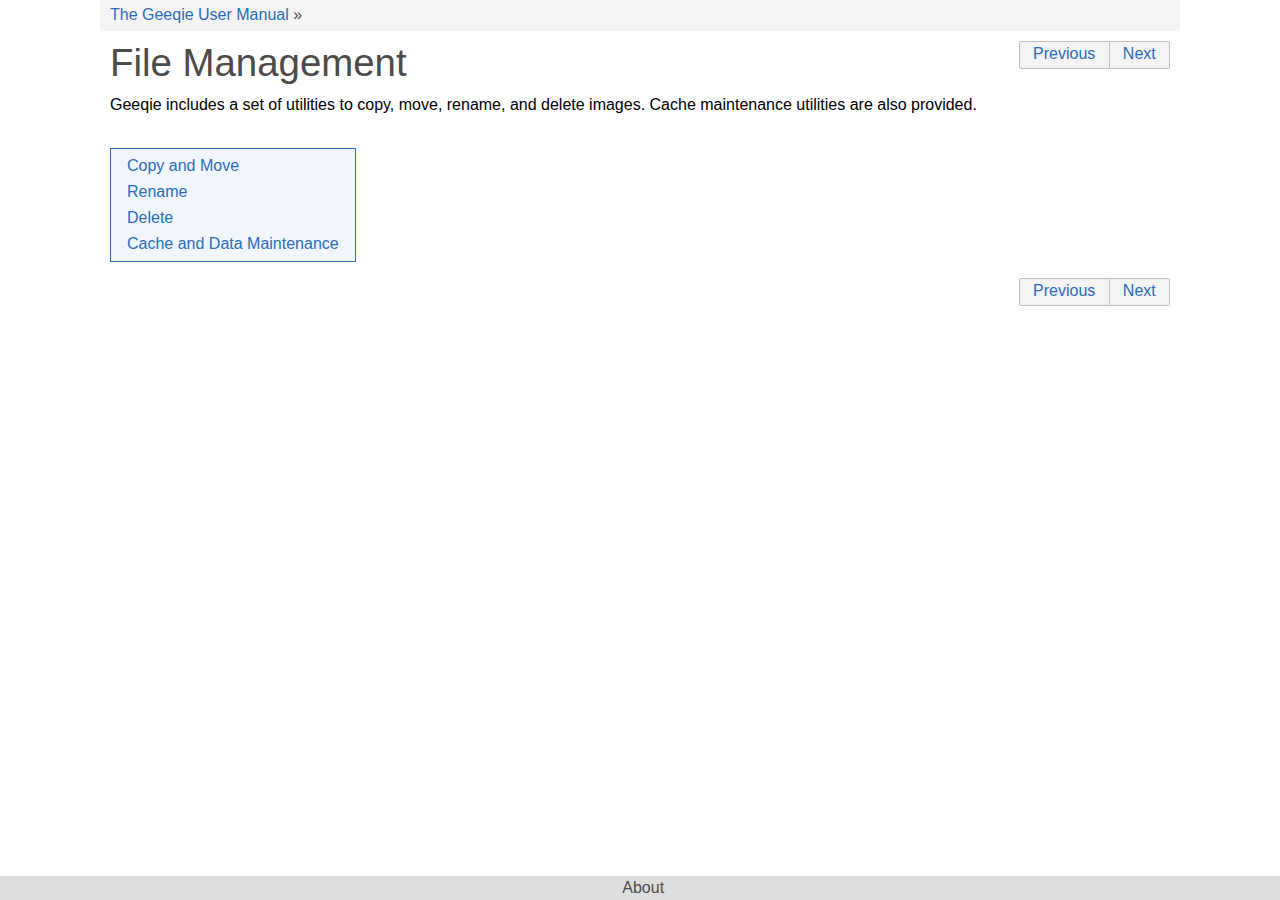
<file: help/GuideImageManagement.html>
<!DOCTYPE html>
<html>
<head>
<meta http-equiv="Content-Type" content="text/html; charset=UTF-8">
<meta name="viewport" content="width=device-width, initial-scale=1.0, user-scalable=yes">
<title>File Management</title>
<link rel="stylesheet" type="text/css" href="C.css">
<script type="text/javascript" src="highlight.pack.js"></script><script>
document.addEventListener('DOMContentLoaded', function() {
  var matches = document.querySelectorAll('code.syntax')
  for (var i = 0; i < matches.length; i++) {
    hljs.highlightBlock(matches[i]);
  }
}, false);</script><script type="text/javascript" src="yelp.js"></script>
</head>
<body><main><div class="page">
<header><div class="inner pagewide"><div class="trails" role="navigation"><div class="trail">
<a class="trail" href="GuideIndex.html" title="The Geeqie User Manual">The Geeqie User Manual</a> » </div></div></div></header><article><nav class="prevnext pagewide"><div class="inner">
<a href="GuideImageManagementPlugins.html" title="Plugins">Previous</a><a href="GuideImageManagementCopyMove.html" title="Copy and Move">Next</a>
</div></nav><div class="hgroup pagewide"><h1 class="title">
<a name="titleGuideImageManagement"></a>File Management</h1></div>
<div class="region"><div class="contents pagewide">
<p class="para">Geeqie includes a set of utilities to copy, move, rename, and delete images. Cache maintenance utilities are also provided.</p>
<p class="para"></p>
<div class="links sectionlinks" role="navigation"><ul>
<li class="links"><a class="xref" href="GuideImageManagementCopyMove.html" title="Copy and Move">Copy and Move</a></li>
<li class="links"><a class="xref" href="GuideImageManagementRename.html" title="Rename">Rename</a></li>
<li class="links"><a class="xref" href="GuideImageManagementDelete.html" title="Delete">Delete</a></li>
<li class="links"><a class="xref" href="GuideReferenceManagement.html" title="Cache and Data Maintenance">Cache and Data Maintenance</a></li>
</ul></div>
</div></div>
<nav class="prevnext pagewide"><div class="inner">
<a href="GuideImageManagementPlugins.html" title="Plugins">Previous</a><a href="GuideImageManagementCopyMove.html" title="Copy and Move">Next</a>
</div></nav><div class="clear"></div></article><footer><div class="inner pagewide"><div class="about ui-expander" role="contentinfo">
<div class="yelp-data yelp-data-ui-expander" data-yelp-expanded="false"></div>
<div class="inner">
<div class="hgroup"><h2><span class="title">About</span></h2></div>
<div class="region"><div class="contents">
<div class="copyrights">
<div class="copyright">© <span class="year">2004</span> <span class="holder">John Ellis</span>
</div>
<div class="copyright">© <span class="year">2008-2016</span> <span class="holder">The Geeqie Team</span>
</div>
</div>
<div class="credits">
<div class="credits-authors">
<div class="title"><span class="title">Written By</span></div>
<ul class="credits"><li><span class="author"><span class="firstname">John</span> <span class="surname">Ellis</span></span></li></ul>
</div>
<div class="credits-publishers">
<div class="title"><span class="title">Published By</span></div>
<ul class="credits"><li><span class="publishername">The Geeqie Team</span></li></ul>
</div>
</div>
<div class="license">
<div class="title"><span class="title">Feedback</span></div>
<div class="contents">
<p class="para">
        Comments and general help:
        <span class="email">&lt;<a href="mailto:geeqie@freelists.org" title="Send email to ‘geeqie@freelists.org’.">geeqie@freelists.org</a>&gt;</span>
      </p>
<p class="para">
        Bugs and Feature Requests:
        <a href="https://github.com/BestImageViewer/geeqie/issues" class="ulink" title="https://github.com/BestImageViewer/geeqie/issues">Geeqie Issues</a>
      </p>
<p class="para">
        Website:
        <a href="http://geeqie.org" class="ulink" title="http://geeqie.org">geeqie.org</a>
      </p>
</div>
</div>
</div></div>
</div>
</div></div></footer>
</div></main></body>
</html>
</file>
<file: help/C.css>
html { height: 100%; }
body {
  font-family: sans-serif;
  margin: 0; padding: 0;
  background-color: #ffffff;
  color: #000000;
  direction: ltr;
}
article, aside, nav, header, footer, section {
  display: block;
  margin: 0;
  padding: 0;
}
main {
  display: flex;
  flex-flow: row;
}
main > * {
  flex: 0 0 220px;
}
main > div.page {
  flex-grow: 1;
  margin: 0;
  display: flex;
  flex-flow: column;
  align-items: stretch;
  justify-content: flex-start;
  min-height: 100vh;
}
div.page > article { flex: 1 0 auto; }
div.page > header, div.page > footer { flex: 0 1 auto; }
.pagewide {
  max-width: 1060px;
  margin-left: auto;
  margin-right: auto;
  padding-left: 10px;
  padding-right: 10px;
}
aside.sidebar {
  width: 300px;
  padding: 20px 10px;
  background: rgb(244,244,244)
}
@media only screen and (max-width: 720px) {
  aside.sidebar {
    display: none;
  }
}
aside.sidebar-right { order: 3; }
aside.sidebar section { margin-top: 0; }
aside.sidebar * { margin-bottom: 20px; }
aside.sidebar section > div.inner > div.hgroup {
  border-bottom: none;
}
aside.sidebar section h2 {
  font-size: 1em;
  margin-bottom: 0;
}
article {
  padding-top: 10px;
  padding-bottom: 10px;
  min-height: 20em;
  background-color: #ffffff;
}
section {
  margin-top: 2.4em;
  clear: both;
}
section section {
  margin-top: 1.44em;
}
.yelp-hash-highlight {
  animation-name: yelp-hash-highlight;
  animation-duration: 0.5s;
  animation-fill-mode: forwards;
}
@keyframes yelp-hash-highlight {
  from { transform: translateY(0px) }
  25%  { transform: translateY(20px); }
  50%  { transform: translateY(0); }
  75%  { transform: translateY(10px); }
  to   { transform: translateY(0px); }
}
div.trails {
  margin: 0 -10px 0 -10px;
  padding: 0.2em 10px;
  background-color: rgb(244,244,244);
}
div.trail {
  margin: 0.2em 0;
  padding: 0 1em 0 1em;
  text-indent: -1em;
  color: rgb(75,75,73);
}
a.trail { white-space: nowrap; }
div.hgroup {
  margin-bottom: 0.5em;
  color: rgb(75,75,73);
}
section > div.inner > div.hgroup {
  margin-top: 0;
  border-bottom: solid 1px #c0bfbc;
}
section.links > div.inner > div.hgroup {
  border-bottom: solid 2px rgb(43,107,185);
}
section section.links > div.inner > div.hgroup {
  border: none;
}
h1, h2, h3, h4, h5, h6, h7 {
  margin: 0; padding: 0;
  font-weight: normal;
}
h1 { font-size: 2.4em; }
h2 { font-size: 1.72em; }
h3.title, h4.title, h5.title, h6.title, h7.title { font-size: 1.44em; }
h3, h4, h5, h6, h7 { font-size: 1em; }
p { line-height: 1.44em; }
div, pre, p { margin: 0; padding: 0; }
div.contents > * + *,
th > * + *, td > * + *,
dt > * + *, dd > * + *,
li > * + * { margin-top: 1em; }
p img { vertical-align: middle; }
p.lead { font-size: 1.2em; }
div.clear {
  margin: 0; padding: 0;
  height: 0; line-height: 0;
  clear: both;
}
.center { text-align: center; }

footer { background: #ddd; }
footer div.about {
  max-width: 700px;
  margin: 0 auto;
}
footer div.about > div.inner > div.hgroup {
  margin: 0; padding: 0;
  text-align: center;
  border: none;
}
footer div.about > div.inner > div.hgroup > h2 {
  margin: 0; padding: 0.2em;
  font-size: inherit;
}
footer div.about.ui-expander > div.inner > div.hgroup span.title:before {
  content: "";
}
div.copyrights { text-align: center; }
div.copyright { margin: 0; }
div.credits {
  display: flex;
  flex-flow: row wrap;
  align-items: stretch;
  justify-content: flex-start;
  margin: 0 -10px;
}
div.credits > * {
  vertical-align: top;
  text-align: left;
  flex: 1 0 300px;
  padding: 10px;
}
div.credits > *:empty { padding: 0; height: 0; }
ul.credits, ul.credits li {
  margin: 0; padding: 0;
  list-style-type: none;
}
ul.credits li {
  margin-left: 1em;
  text-indent: -1em;
}
div.license {
  padding-bottom: 10px;
}

table {
  border-collapse: collapse;
  border-color: #c0bfbc;
  border-width: 1px;
}
td, th {
  padding: 0.5em;
  vertical-align: top;
  border-color: #c0bfbc;
  border-width: 1px;
}
thead td, thead th, tfoot td, tfoot th {
  font-weight: bold;
  color: rgb(75,75,73);
  background-color: rgb(234,234,233);
}
th {
  text-align: left;
  font-weight: bold;
  color: rgb(75,75,73);
}

ul, ol, dl { margin: 0; padding: 0; }
li {
  margin: 1em 0 0 0;
  margin-left: 2.4em;
  padding: 0;
}
li:first-child { margin-top: 0; }
@media (max-width: 480px) {
  li {
    margin-left: 1.44em;
  }
}
dt { margin-top: 1em; }
dt:first-child { margin-top: 0; }
dt + dt { margin-top: 0; }
dd {
  margin: 0.2em 0 0 0;
  margin-left: 1.44em;
}
dd + dd { margin-top: 1em; }
ol.compact li { margin-top: 0.2em; }
ul.compact li { margin-top: 0.2em; }
ol.compact li:first-child { margin-top: 0; }
ul.compact li:first-child { margin-top: 0; }
dl.compact dt { margin-top: 0.2em; }
dl.compact dt:first-child { margin-top: 0; }
dl.compact dt + dt { margin-top: 0; }

div.tiles {
  display: flex;
  flex-flow: row wrap;
  align-items: stretch;
  justify-content: stretch;
  vertical-align: top;
  clear: both;
  margin: 0 -10px;
}
div.tiles > * {
  vertical-align: top;
  margin: 0;
  padding: 10px;
  max-width: none;
}
div.tiles > *:empty { padding: 0 10px; height: 0; }
div.tile4 { flex: 1 0 250px; }
div.tile3 { flex: 1 0 340px; }
div.tile2 { flex: 1 0 520px; }
div.tile1 { flex: 1 0 1060px; }

a {
  text-decoration: none;
  color: rgb(43,107,185);
}
a:visited { color: rgb(147,64,167); }
a:hover {
  border-bottom: dotted 1px rgb(43,107,185);
}
p a {
  border-bottom: dotted 1px rgb(43,107,185);
}
a img { border: none; }

.yelp-svg-fill {
  fill: rgb(75,75,73);
}
.yelp-svg-stroke {
  stroke: rgb(75,75,73);
}
div.title {
  margin: 0 0 0.2em 0;
  font-weight: bold;
  color: rgb(75,75,73);
}
div.title h1, div.title h2, div.title h3, div.title h4, div.title h5, div.title h6 {
  margin: 0;
  font-size: inherit;
  font-weight: inherit;
  color: inherit;
}
div.desc { margin: 0 0 0.2em 0; }
div.contents + div.desc { margin: 0.2em 0 0 0; }
pre.contents {
  padding: 0.5em 1em 0.5em 1em;
}
div.links-center { text-align: center; }
div.links .desc { color: rgb(102,102,100); }
div.links > div.inner > div.region > div.desc { font-style: italic; }
div.links ul { margin: 0; padding: 0; }
div.links ul ul {
  margin-left: 1em;
}
li.links {
  margin: 0.5em 0 0.5em 0;
  padding: 0;
  list-style-type: none;
}
li.links-head {
  margin-top: 1em;
  color: rgb(102,102,100);
  border-bottom: solid 1px #c0bfbc;
}
div.sectionlinks {
  display: inline-block;
  padding: 0 1em 0 1em;
  background-color: rgb(241,246,253);
  border: solid 1px rgb(43,107,185);
}
div.sectionlinks ul { margin: 0; }
div.sectionlinks li { padding: 0; }
div.sectionlinks div.title { margin: 0.5em 0 0.5em 0; }
div.sectionlinks div.sectionlinks {
  display: block;
  margin: 0.5em 0 0 0;
  padding: 0;
  border: none;
}
div.sectionlinks div.sectionlinks li {
  padding-left: 1.44em;
}
nav.prevnext { clear: both; }
div.region > nav.prevnext, div.region + nav.prevnext { margin-top: 1em; }
nav.prevnext > div.inner { float: right; }
nav.prevnext > div.inner > * {
  background-color: rgb(244,244,244);
  display: inline-block;
  position: relative;
  height: 1.44em;
  padding: 0.2em 0.83em 0 0.83em;
  margin-bottom: 1em;
  border: solid 1px #c0bfbc;
}
nav.prevnext > div.inner > span { visibility: hidden; }
nav.prevnext > div.inner > a + a {
  border-left: none;
}
nav.prevnext > div.inner > a:first-child {
  border-top-left-radius: 2px;
  border-bottom-left-radius: 2px;
}
nav.prevnext > div.inner > a:last-of-type {
  border-top-right-radius: 2px;
  border-bottom-right-radius: 2px;
}
div.serieslinks {
  display: inline-block;
  padding: 0 1em 0 1em;
  background-color: rgb(241,246,253);
  border: solid 1px rgb(43,107,185);
}
div.serieslinks ul { margin: 0; }
div.serieslinks li { padding: 0; }
div.serieslinks div.title { margin: 0.5em 0 0.5em 0; }
pre.numbered {
  margin: 0;
  padding: 0.5em;
  float: left;
  margin-right: 0.5em;
  text-align: right;
  color: rgb(102,102,100);
  background-color: rgb(253,251,233);
}
div.code {
  border: solid 1px #c0bfbc;
}
div.example {
  border-left: solid 4px #c0bfbc;
  padding-left: 1em;
}
div.example > div.inner > div.region > div.desc { font-style: italic; }
div.figure {
  display: inline-block;
  max-width: 100%;
  margin-left: 1.72em;
}
div.figure > div.inner {
  padding: 4px;
  color: rgb(75,75,73);
  border: solid 1px #c0bfbc;
  background-color: rgb(244,244,244);
}
@media (max-width: 960px) {
  div.figure {
    margin-left: 0;
  }
}
a.figure-zoom {
  float: right;
}
a.figure-zoom:hover { border-bottom: none; }
a.figure-zoom:hover .yelp-svg-fill { fill: #3584e4; }
a.figure-zoom:hover .yelp-svg-stroke { stroke: #3584e4; }
a.figure-zoom .figure-zoom-out { display: none; }
a.figure-zoom.figure-zoomed .figure-zoom-in { display: none; }
a.figure-zoom.figure-zoomed .figure-zoom-out { display: inline-block; }
div.figure > div.inner > div.region > div.contents {
  margin: 0;
  padding: 0.5em 1em 0.5em 1em;
  clear: both;
  text-align: center;
  color: #000000;
  border: solid 1px #c0bfbc;
  background-color: #ffffff;
}
div.list > div.inner > div.title { margin-bottom: 0.5em; }
div.listing > div.inner { margin: 0; padding: 0; }
div.listing > div.inner > div.region > div.desc { font-style: italic; }
div.note {
  padding: 10px 0;
  border: solid 1px rgb(234,234,233);
  background-color: rgb(244,244,244);
  display: flex;
  flex-flow: row;
}
div.note > * { margin: 0 10px; padding: 0; min-height: 24px; min-width: 24px; }
div.note-warning > svg .yelp-svg-fill {
  fill: #c01c28;
}
div.note-danger {
  border-color: #c01c28;
}
div.note-important > svg .yelp-svg-fill {
  fill: #3584e4;
}
div.note-danger > svg .yelp-svg-fill {
  fill: #c01c28;
  animation-name: yelp-note-danger;
  animation-duration: 2s;
  animation-fill-mode: forwards;
  animation-iteration-count: infinite;
}
@keyframes yelp-note-danger {
  from { fill: #c01c28 }
  50%  { fill: #c0bfbc }
  to   { fill: #c01c28 }
}
div.note-sidebar {
  float: right;
  max-width: 248px;
  margin-left: 20px;
}
div.quote {
  padding: 0;
  min-height: 48px;
}

div.quote > div.inner > div.title {
  margin: 0;
  margin-left: 48px;
}
blockquote {
  margin: 0; padding: 0;
  margin-left: 48px;
}
blockquote > *:first-child { margin-top: 0; }
div.quote > div.inner > div.region > div.cite {
  margin-top: 0.5em;
  margin-left: 48px;
  color: rgb(102,102,100);
}
div.quote > div.inner > div.region > div.cite::before {
  
  content: '― ';
  color: rgb(102,102,100);
}
div.screen {
  background-color: rgb(244,244,244);
  border: solid 1px #c0bfbc;
}
ol.steps, ul.steps {
  padding: 0.5em 1em 0.5em 1em;
  border: solid 1px rgb(244,244,244);
  border-left: solid 4px #f8e45c;
}
ol.steps .steps {
  padding: 0;
  border: none;
  background-color: unset;
}
li.steps { margin-left: 1.44em; }
li.steps li.steps { margin-left: 2.4em; }
div.synopsis > div.inner > div.region > div.contents,
div.synopsis > div.contents, div.synopsis > pre.contents {
  padding: 0.5em 1em 0.5em 1em;
  border-top: solid 1px;
  border-bottom: solid 1px;
  border-color: rgb(43,107,185);
  background-color: rgb(244,244,244);
}
div.synopsis > div.inner > div.region > div.desc { font-style: italic; }
div.synopsis div.code {
  background: unset;
  border: none;
  padding: 0;
}
div.synopsis div.code > pre.contents { margin: 0; padding: 0; }
div.unknown > div.inner > div.region > div.desc { font-style: italic; }
div.table > div.desc { font-style: italic; }
tr.shade {
  background-color: rgb(244,244,244);
}
td.shade {
  background-color: rgb(244,244,244);
}
tr.shade td.shade {
  background-color: rgb(234,234,233);
}

span.app { font-style: italic; }
span.cmd {
  font-family: monospace,monospace; font-size: 0.83em;
  background-color: rgb(244,244,244);
  padding: 0 0.2em 0 0.2em;
}
span.cmd span.cmd { background-color: unset; padding: 0; }
pre span.cmd { background-color: unset; padding: 0; }
span.code {
  font-family: monospace,monospace; font-size: 0.83em;
  border-bottom: solid 1px rgb(234,234,233);
}
span.code span.code { border: none; }
pre span.code { border: none; }
span.em { font-style: italic; }
span.em-bold {
  font-style: normal; font-weight: bold;
  color: rgb(75,75,73);
}
a span.em-bold {
  color: rgb(43,107,185);
}
pre span.error {
  color: rgb(173,25,36);
}
span.file { font-family: monospace,monospace; font-size: 0.83em; }
span.gui, span.guiseq { color: rgb(75,75,73); }
a span.gui, a span.guiseq { color: rgb(43,107,185); }
span.input { font-family: monospace,monospace; font-size: 0.83em; }
pre span.input {
  font-weight: bold;
  color: rgb(75,75,73);
}
kbd {
  font-family: inherit;
  font-size: inherit;
  color: rgb(75,75,73);
  background-color: rgb(244,244,244);
  border: solid 1px #c0bfbc;
  border-radius: 2px;
  margin: 0 0.2em 0 0.2em;
  padding: 0.2em 0.5em 0 0.5em;
  white-space: nowrap;
}
kbd.key-Fn {
  font-weight: bold;
  color: rgb(43,107,185);
}
span.key a {
  border-bottom: none;
}
a kbd {
  color: rgb(43,107,185);
  border-color: rgb(43,107,185);
}
span.keyseq {
  color: rgb(75,75,73);
  white-space: nowrap
}
a span.keyseq { color: rgb(43,107,185); }
span.output { font-family: monospace,monospace; font-size: 0.83em; }
pre span.output {
  color: #000000;
}
pre span.prompt {
  color: rgb(75,75,73);
}
span.sys { font-family: monospace,monospace; font-size: 0.83em; }
span.var { font-style: italic; }

.ui-tile-img .media-controls { display: none; }
span.media-audio, span.media-video { display: inline-block; }
audio, video { display: block; margin: 0; }
div.media > div.inner { display: inline-block; text-align: center; }
.media-controls {
  height: 30px;
  margin: 0; padding: 0;
  border-left: solid 1px #000000;
  border-right: solid 1px #000000;
  border-bottom: solid 1px #000000;
  background-color: rgb(75,75,73);
  color: #ffffff;
  border-bottom-left-radius: 4px;
  border-bottom-right-radius: 4px;
  display: flex;
  align-items: center;
}
.media-controls > * {
  flex: 0 1 auto;
}
.media-controls > input.media-range {
  flex: 1 0 auto;
  background-color: rgb(75,75,73);
  margin: 0 10px;
  -webkit-appearance: none;
}
input.media-range::-webkit-slider-runnable-track {
  height: 4px;
  background: rgb(102,102,100);
  border-radius: 2px;
}
input.media-range::-webkit-slider-thumb {
  -webkit-appearance: none;
  height: 16px;
  width: 16px;
  border-radius: 8px;
  background: rgb(234,234,233);
  border: solid 1px rgb(75,75,73);
  margin-top: -6px;
}
input.media-range::-webkit-slider-thumb:hover,
input.media-range::-webkit-slider-thumb:focus {
  background: rgb(244,244,244);
}
input.media-range::-moz-range-track {
  height: 4px;
  background: rgb(102,102,100);
  border-radius: 2px;
}
input.media-range::-moz-range-thumb {
  -webkit-appearance: none;
  height: 16px;
  width: 16px;
  border-radius: 8px;
  background: rgb(234,234,233);
  border: solid 1px rgb(75,75,73);
  margin-top: -6px;
}
.media-controls-audio {
  border-top: solid 1px #000000;
  border-radius: 4px;
}
button.media-play {
  height: 30px;
  padding: 0 6px 0 6px; line-height: 0;
  background-color: rgb(75,75,73);
  border: none;
  border-right: solid 1px #000000;
}
button.media-play:hover, button.media-play:focus {
  background-color: rgb(43,107,185);
}
button.media-play .yelp-svg-fill { fill: rgb(244,244,244); }
button.media-play .media-pause { display: none; }
button.media-play-playing .media-play { display: none; }
button.media-play-playing .media-pause { display: inline; }
.media-time {
  margin: 0;
  font-size: 16px;
  height: 30px;
  line-height: 30px;
}
.media-time > span {
  padding-right: 8px;
}
.media-duration {
  font-size: 12px;
  color: rgb(234,234,233);
  opacity: 0.8;
}
.media-controls-ttml {
  min-width: 630px;
  border-bottom-left-radius: 0;
  border-bottom-right-radius: 0;
}
div.media-ttml {
  margin: 0; padding: 6px 0;
  background-color: rgb(244,244,244);
  border: solid 1px #000000;
  min-height: 24px;
  border-bottom-left-radius: 4px;
  border-bottom-right-radius: 4px;
}
.media-ttml-pre { white-space: pre; }
.media-ttml-nopre { white-space: normal; }
div.media-ttml-div {
  text-align: left;
  display: none;
  margin: 0; padding: 0;
}
div.media-ttml-p {
  text-align: left;
  display: none;
  margin: 0 auto;
  max-width: 560px;
  line-height: 1.44em;
}
div.media-ttml-div > * + * { margin-top: 1em; }
div.yelp-data { display: none; }
.ui-expander > div.inner > div.title span.title,
.ui-expander > div.inner > div.hgroup span.title {
  cursor: default;
}
.ui-expander > div.inner > div.title span.title:before,
.ui-expander > div.inner > div.hgroup span.title:before {
  font-weight: bold;
  content: "⌃";
  display: inline-block;
  margin: 0;
  color: rgb(43,107,185);
  transform: translateY(0.2em) rotate(0deg);
  -webkit-transform: translateY(0.2em) rotate(0deg);
  transition: transform 0.2s linear;
  transform-origin: 50% 30%;
  -webkit-transform-origin: 50% 30%;
  -webkit-transition: -webkit-transform 0.2s linear;
  margin: 0 0.2em;
}
.ui-expander-c > div.inner > div.hgroup { border-bottom: none; }

.ui-expander > div.inner > div.title:hover,
.ui-expander > div.inner > div.hgroup:hover * {
  color: rgb(43,107,185);
}
.ui-expander > div.inner > div.hgroup > .subtitle {
  margin-left: 2em;
}
.ui-expander-c > div.inner > div.region {
  display: none;
}
.ui-expander-e > div.inner > div.region {
  animation-name: yelp-ui-expander-e;
  animation-duration: 0.2s;
  animation-fill-mode: forwards;
  transform-origin: 0 0;
}
@keyframes yelp-ui-expander-e {
  from { transform: scaleY(0); }
  to   { transform: scaleY(1); }
}
div.ui-expander-preview > div.inner > div.region {
  transform-origin: 0 0;
  transition: transform 0.2s linear, background-color 0.2s linear;
  animation-name: none;
}
div.ui-expander-preview.ui-expander-c > div.inner {
  max-height: 100px;
  overflow: hidden;
}
div.ui-expander-preview.ui-expander-c > div.inner > div.region {
  display: block;
  transform: scaleY(0.4);
  background-color: rgb(244,244,244);
}
div.ui-expander-preview.ui-expander-c > div.inner > div.region:hover {
  background-color: rgb(241,246,253);
  cursor: zoom-in;
}
div.ui-expander-preview.ui-expander-c > div.inner > div.region:hover * {
  cursor: zoom-in;
}
div.ui-expander-preview > div.inner > div.region > * {
  transform-origin: 0 0;
  transition: transform 0.2s linear;
}
div.ui-expander-preview.ui-expander-c > div.inner > div.region > * {
  transform: scaleX(0.4);
}
section.ui-expander-preview > div.inner > div.region > div.contents{
  transform-origin: 0 0;
  transition: transform 0.2s linear, background-color 0.2s linear;
}
section.ui-expander-preview.ui-expander-c > div.inner {
  max-height: 140px;
  overflow: hidden;
}
section.ui-expander-preview.ui-expander-c > div.inner > div.region {
  display: block;
}
section.ui-expander-preview.ui-expander-c > div.inner > div.region > div.contents {
  transform: scaleY(0.6);
  background-color: rgb(244,244,244);
}
section.ui-expander-preview > div.inner > div.region > div.contents > * {
  transform-origin: 0 0;
  transition: transform 0.2s linear;
}
section.ui-expander-preview.ui-expander-c > div.inner > div.region > div.contents > * {
  transform: scaleX(0.6);
}
section.ui-expander-preview.ui-expander-c > div.inner > div.region > div.contents:hover {
  background-color: rgb(241,246,253);
  cursor: zoom-in;
}
@media only screen and (max-width: 480px) {
  article > div.region > div.contents > div.example,
  article > div.region > section > div.inner > div.region > div.contents > div.example {
    margin-left: -10px;
    margin-right: -10px;
  }
  div.example {
    padding-left: 6px;
    padding-right: 10px;
  }
  article > div.region > div.contents > div.note,
  article > div.region > section > div.inner > div.region > div.contents > div.note {
    margin-left: -10px;
    margin-right: -10px;
    padding-left: 10px;
    padding-right: 10px;
  }
  article > div.region > div.contents > div.note,
  article > div.region > section > div.inner > div.region > div.contents > div.note {
    border-left: none;
    border-right: none;
  }
  article > div.region > div.contents > div.steps,
  article > div.region > section > div.inner > div.region > div.contents > div.steps {
    margin-left: -10px;
    margin-right: -10px;
  }
  div.steps > div.inner > div.title {
    margin-left: 10px;
    margin-right: 10px;
  }
  ol.steps, ul.steps {
    padding: 0;
    padding-left: 6px;
    padding-right: 10px;
  }
}
@media only screen and (max-width: 540px) {
  div.note-sidebar {
    float: none;
    max-width: none;
    margin-left: inherit;
    margin-right: inherit;
    padding-left: inherit;
    padding-right: inherit;
  }
}
div.quote > div.inner:before { float: leftcontent: '“';
  font-family: "Century Schoolbook L";
  font-size: {{$icons.size.quote}}px;
  font-weight: bold;
  line-height: 1em;
  margin: 0; padding: 0;
  height: {{$icons.size.quote}}px;
  width: {{$icons.size.quote}}px;
  text-align: center;
  color: {{$color.bg.dark}};
}.ui-expander-e > div.inner > div.title span.title:before, .ui-expander-e > div.inner > div.hgroup span.title:before {transform: translateY(0.2em) rotate(180deg);}
.hljs a {
  color: inherit;
  border-bottom: dotted 1px rgb(43,107,185);
}
.hljs a:hover, .hljs a:hover * { color: rgb(43,107,185); }
.hljs-addition {
  color: rgb(46,121,73);
  background-color: rgb(227,250,236);
}
.hljs-deletion {
  color: rgb(173,25,36);
  background-color: rgb(251,243,244);
}
.hljs-emphasis  { font-style: italic; }
.hljs-strong    { font-weight: bold; }
.hljs-attr      { color: rgb(43,107,185); }
.hljs-attribute { color: rgb(107,99,41); }
.hljs-built_in  { color: rgb(150,96,43); }
.hljs-bullet    { color: rgb(46,121,73); }
.hljs-class     { }
.hljs-code      { color: rgb(75,75,73); }
.hljs-comment   { color: rgb(102,102,100); }
.hljs-doctag    { }
.hljs-formula   { color: rgb(75,75,73); }
.hljs-function  { }
.hljs-keyword   { color: rgb(147,64,167); }
.hljs-link      { color: rgb(150,96,43); }
.hljs-literal   { color: rgb(150,96,43); }
.hljs-meta      { color: rgb(150,96,43); }
.hljs-name      { color: rgb(173,25,36); }
.hljs-number    { color: rgb(150,96,43); }
.hljs-params    { color: rgb(150,96,43); }
.hljs-quote     { color: rgb(102,102,100); }
.hljs-regexp    { color: rgb(173,25,36); }
.hljs-rest_arg  { }
.hljs-section   { color: rgb(43,107,185); }
.hljs-string    { color: rgb(46,121,73); }
.hljs-subst     { }
.hljs-symbol    { color: rgb(46,121,73); }
.hljs-tag       { color: rgb(173,25,36); }
.hljs-title     { color: rgb(43,107,185); }
.hljs-type      { }
.hljs-variable  { }
.hljs-selector-attr  { }
.hljs-selector-class { color: rgb(173,25,36); }
.hljs-selector-id    { color: rgb(173,25,36); }
.hljs-selector-tag   { color: rgb(147,64,167); }
.hljs-template-tag      { }
.hljs-template-variable { }

div.hgroup.bridgehead { margin-top: 1em; }


sub { font-size: 0.83em; }
sub sub { font-size: 1em; }
sup { font-size: 0.83em; }
sup sup { font-size: 1em; }
table.table-pgwide { width: 100%; }
table.table-rules-groups thead + *, table.table-rules-rows thead + *,
table.table-rules-groups tfoot + *, table.table-rules-rows tfoot + *,
table.table-rules-groups tbody + *, table.table-rules-rows tbody + *,
table.table-rules-rows tr + * { border-top: solid 1px; }
table.table-rules-cols td + *, table.table-rules-cols th + * {
  border-left: solid 1px;
}

td.td-colsep { border-right: solid 1px; }
td.td-rowsep { border-bottom: solid 1px; }


span.bibliolabel {
  font-weight: bold;
  color: rgb(75,75,73);
}
div.biblioentry span.title {
  font-weight: normal;
  font-style: italic;
}
span.citetitle {
  font-style: italic;
}


div.epigraph {
  text-align: right;
  margin-left: 20%;
  margin-right: 0;
  color: rgb(75,75,73);
}
div.programlisting .userinput {
  font-weight: bold;
  color: rgb(75,75,73);
}
div.address, div.literallayout { white-space: pre; }



div.footnotes {
  border-top: solid 2px #c0bfbc;
}
div.footnote { margin-top: 1.44em; }
sup.footnote { font-size: 0.83em; }
a.footnote {
  font-weight: bold;
  text-decoration: none;
  border-bottom: none;
  padding: 0.2em 0.5em 0.2em 0.5em;
  border-radius: 2px;
}
div.footnote > a.footnote {
  margin-right: 0.83em;
  background-color: rgb(244,244,244);
}
div.footnote > a.footnote + p { display: inline-block; margin: 0; }
a.footnote:hover, div.footnote > a.footnote:hover {
  background-color: rgb(241,246,253);
  box-shadow: 0 0 2px #3584e4;
}


dt.ixprimary {
  font-weight: bold;
  color: rgb(75,75,73);
}
dt.ixprimary * { font-style: normal; }
dt.ixprimary + dt.ixprimary { margin-top: 1em; }
dd.ixsecondary {
  color: rgb(102,102,100);
}
dt.ixsecondary, dt.ixtertiary { margin-top: 0.2em; }
dd.ixlink, dd.ixsee, dd.ixseealso {
  color: rgb(102,102,100);
}
dd.ixlink + dd, dd.ixsee + dd, dd.ixseealso + dd {
  margin-top: 0.2em;
}
dt.ixsecondary:before, dt.ixtertiary:before {
  content: "⏺";
  color: rgb(102,102,100);
}
dd.ixlink:before {
  content: "⏺";
  color: #3584e4;
}
dd.ixsee:before, dd.ixseealso:before {
  content: "⏺";
  color: #c0bfbc;
}


dl.index dt { margin-top: 0; }
dl.index dd { margin-top: 0; margin-bottom: 0; }
dl.indexdiv dt { margin-top: 0; }
dl.indexdiv dd { margin-top: 0; margin-bottom: 0; }
dl.setindex dt { margin-top: 0; }
dl.setindex dd { margin-top: 0; margin-bottom: 0; }
div.simplelist { margin-left: 1.72em; }
div.simplelist table { margin-left: 0; border: none; }
div.simplelist td {
  padding: 0.5em;
  border-left: solid 1px #c0bfbc;
}
div.simplelist td:first-child {
  padding-left: 0;
  border-left: 0;
}

span.accel { text-decoration: underline; }
span.email { font-family: monospace,monospace; font-size: 0.83em; }
span.firstterm { font-style: italic; }
span.foreignphrase { font-style: italic; }

dt.glossterm span.glossterm { font-style: normal; }


span.glossterm { font-style: italic; }

span.lineannotation { font-style: italic; }
span.medialabel { font-style: italic; }
.methodparam span.parameter { font-style: italic; }
span.paramdef span.parameter { font-style: italic; }
span.prompt { font-family: monospace,monospace; font-size: 0.83em; }
span.wordasword { font-style: italic; }


dt.question {
  margin-left: 0;
  margin-right: 0;
  font-weight: bold;
  color: rgb(75,75,73);
}
dd + dt.question { margin-top: 1em; }
dd.answer {
  margin-top: 1em;
  margin-left: 2em;
  margin-right: 2em;
}
div.qanda-label {
  line-height: 1.44em;
  float: left;
  margin-right: 1em;
  font-weight: bold;
  color: rgb(75,75,73);
}
dl.qandaset ol, dl.qandaset ul, dl.qandaset table { clear: both; }

div.synopfragment { padding-top: 0.5em; }
span.co {
  border-radius: 4px;
  background-color: rgb(253,251,233);
  outline: solid 1px #f8e45c;
}
span.co a { text-decoration: none; }
span.co a:hover { text-decoration: none; }
div.co {
  margin: 0;
  float: left;
  clear: both;
}
</file>
